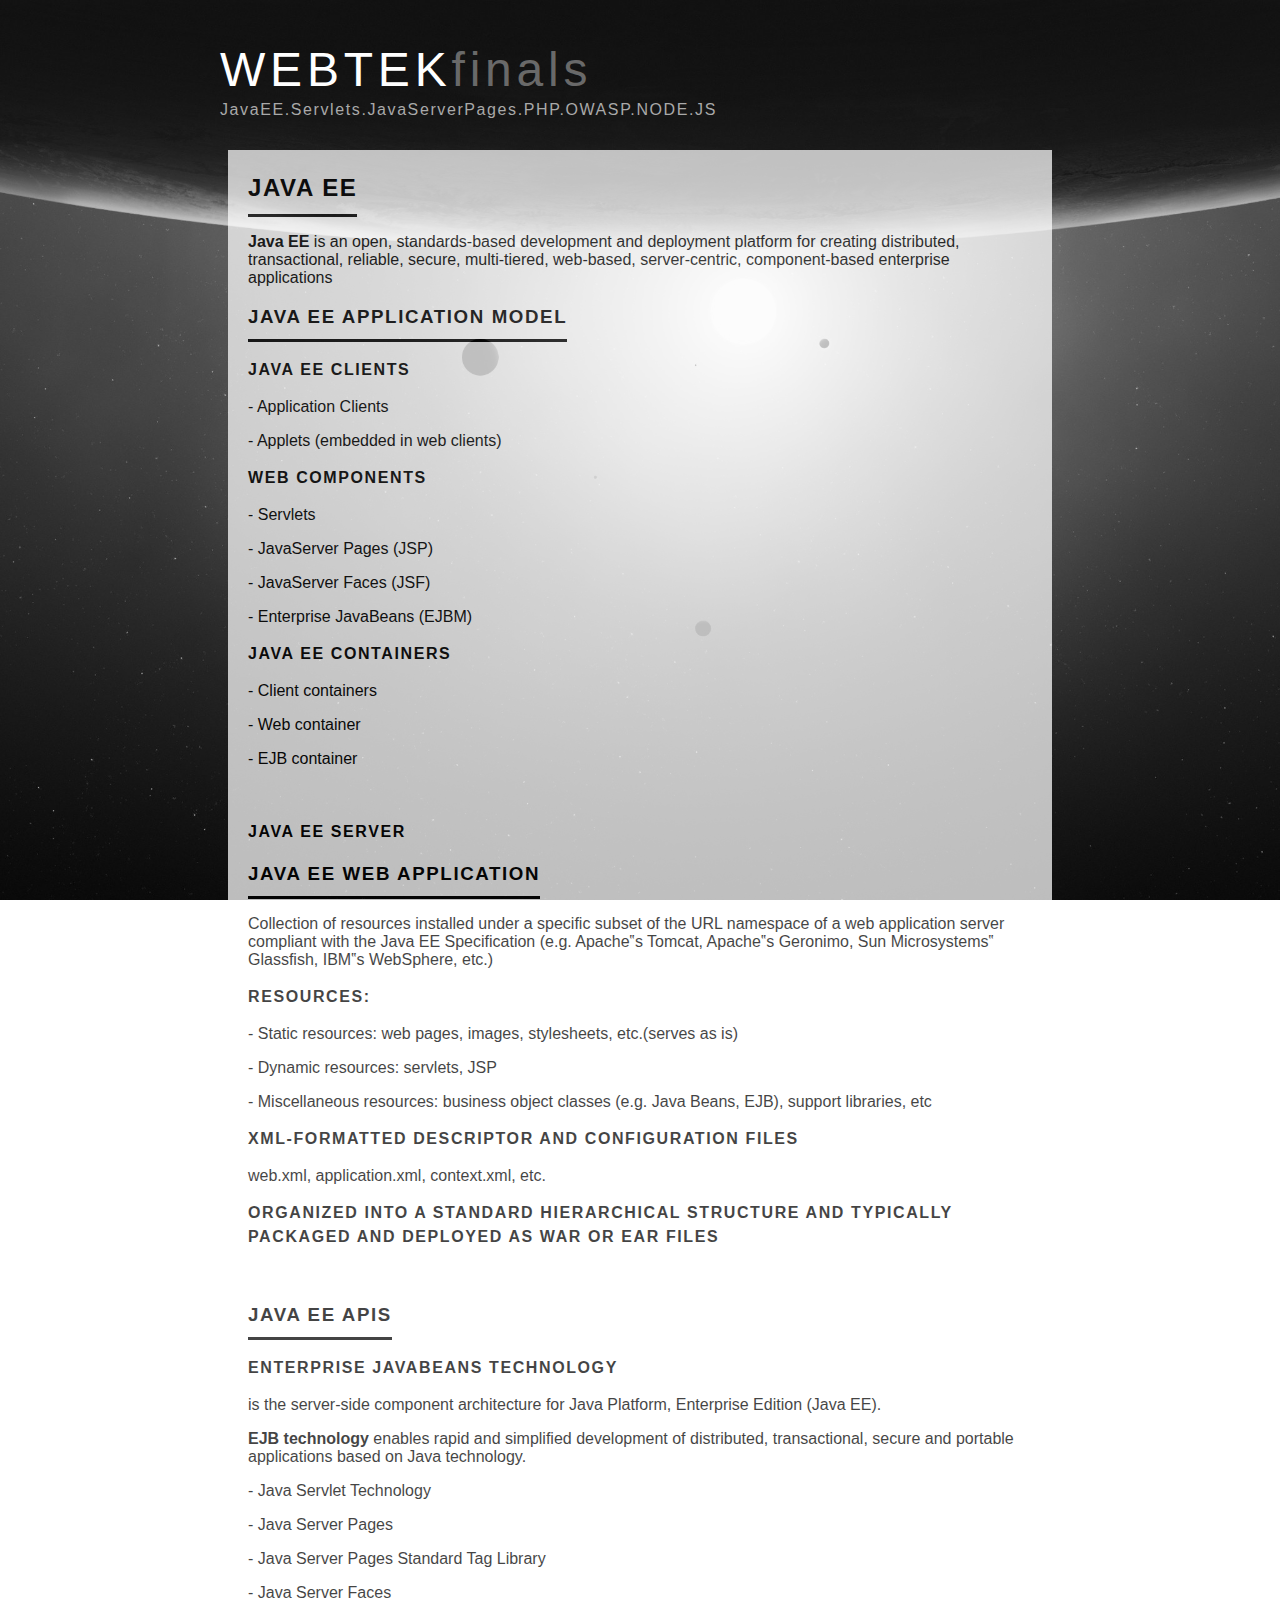
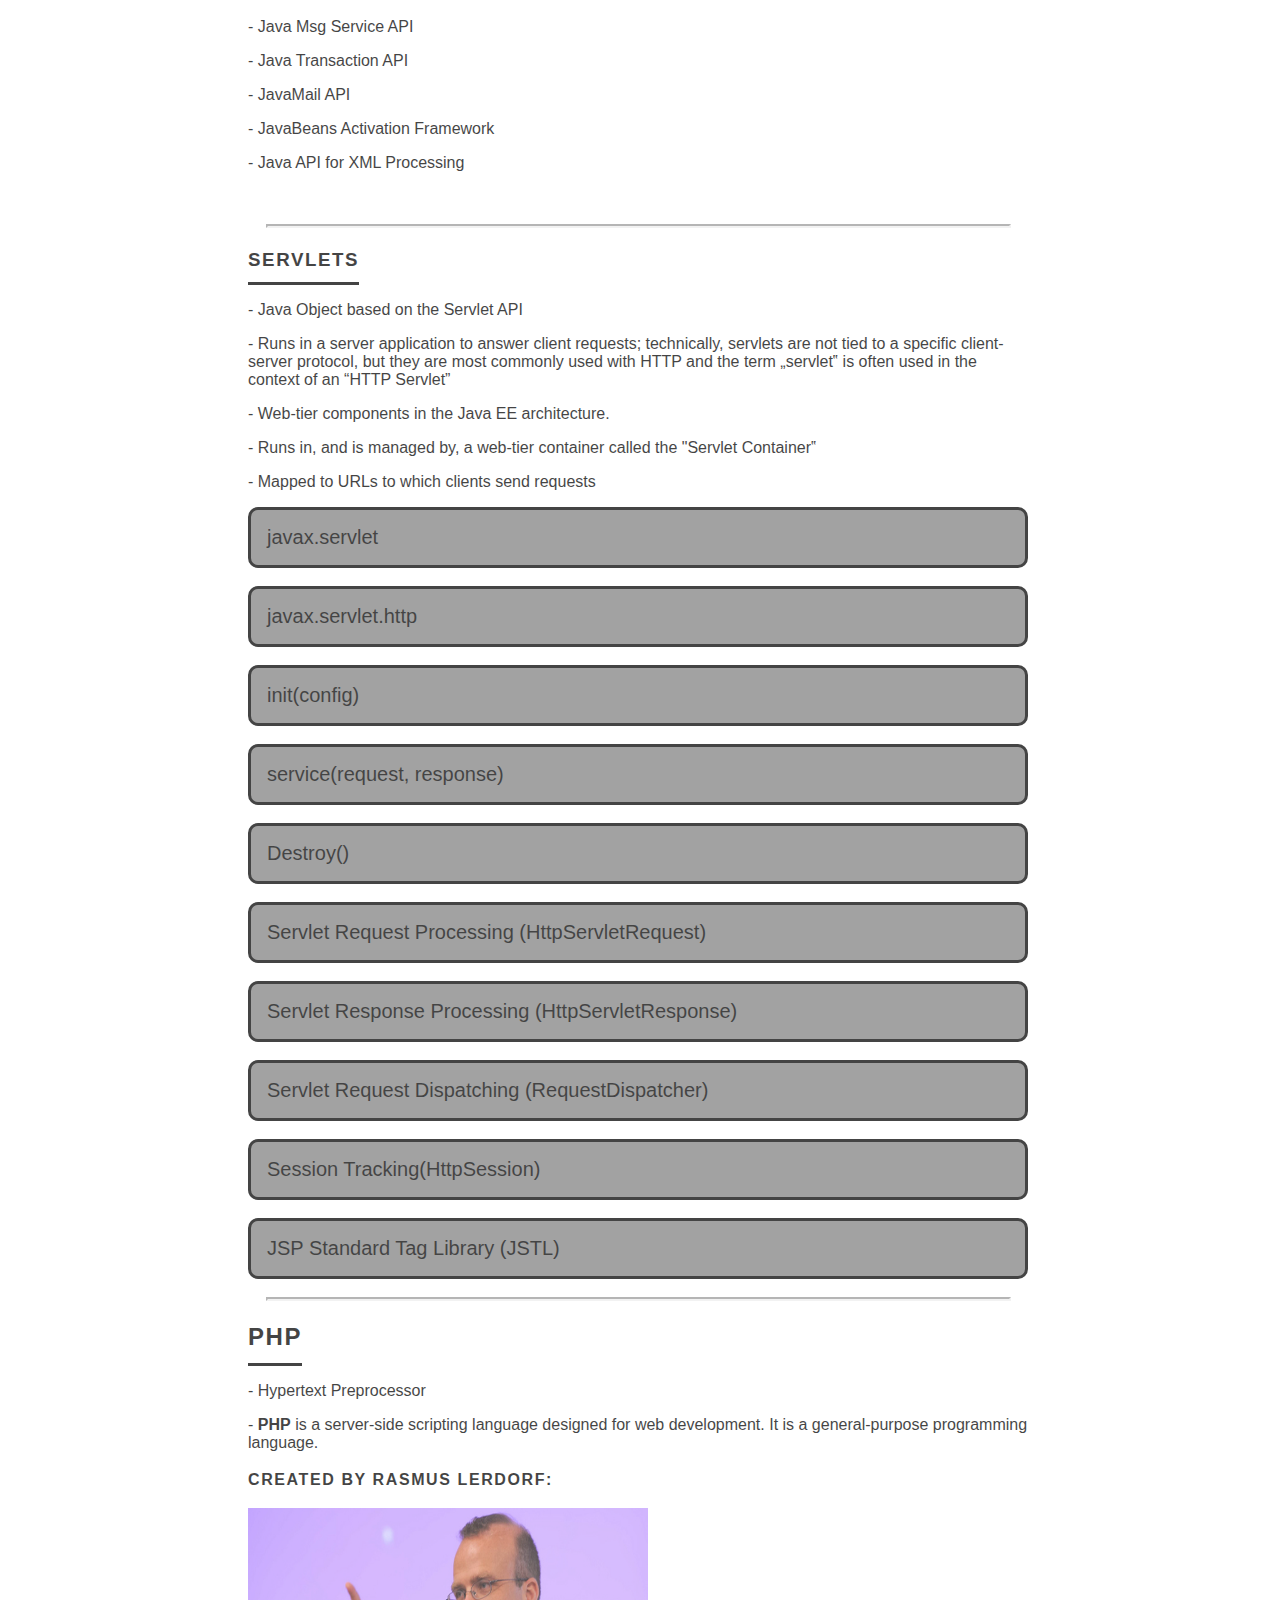
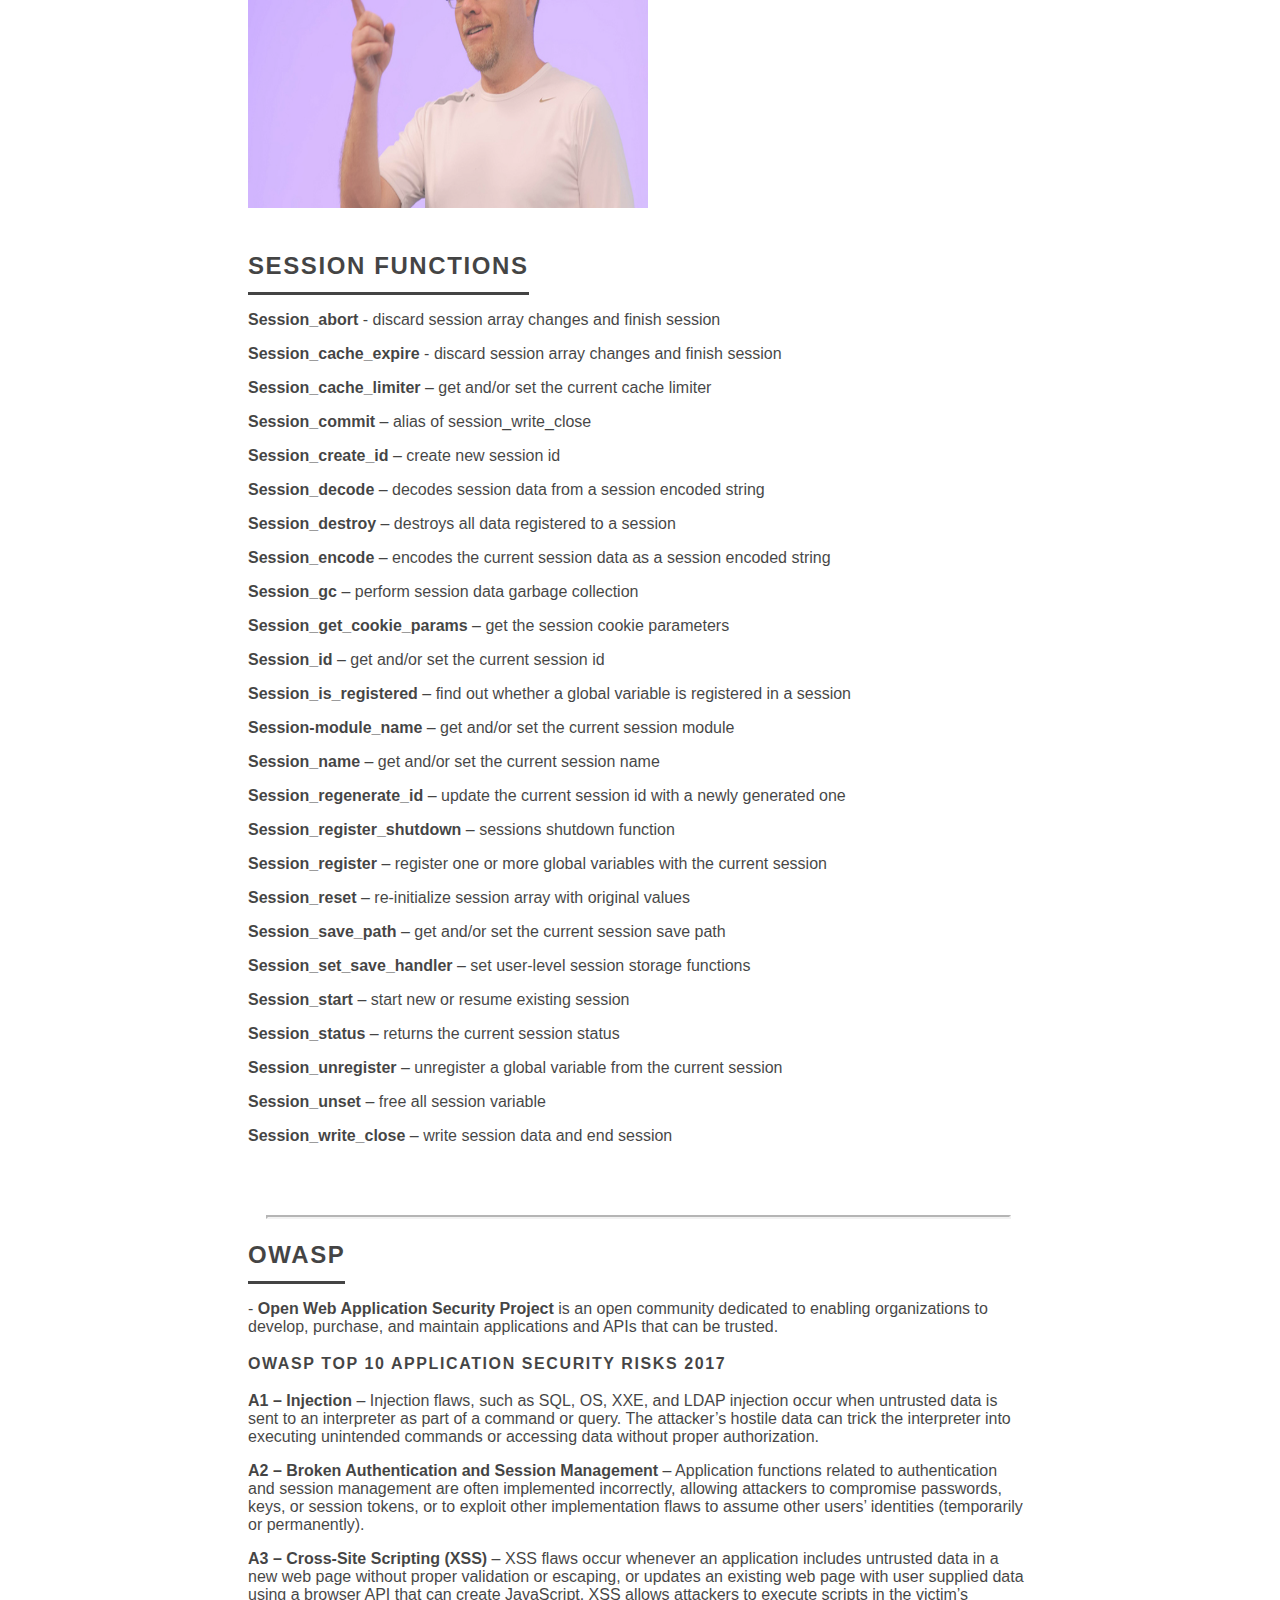
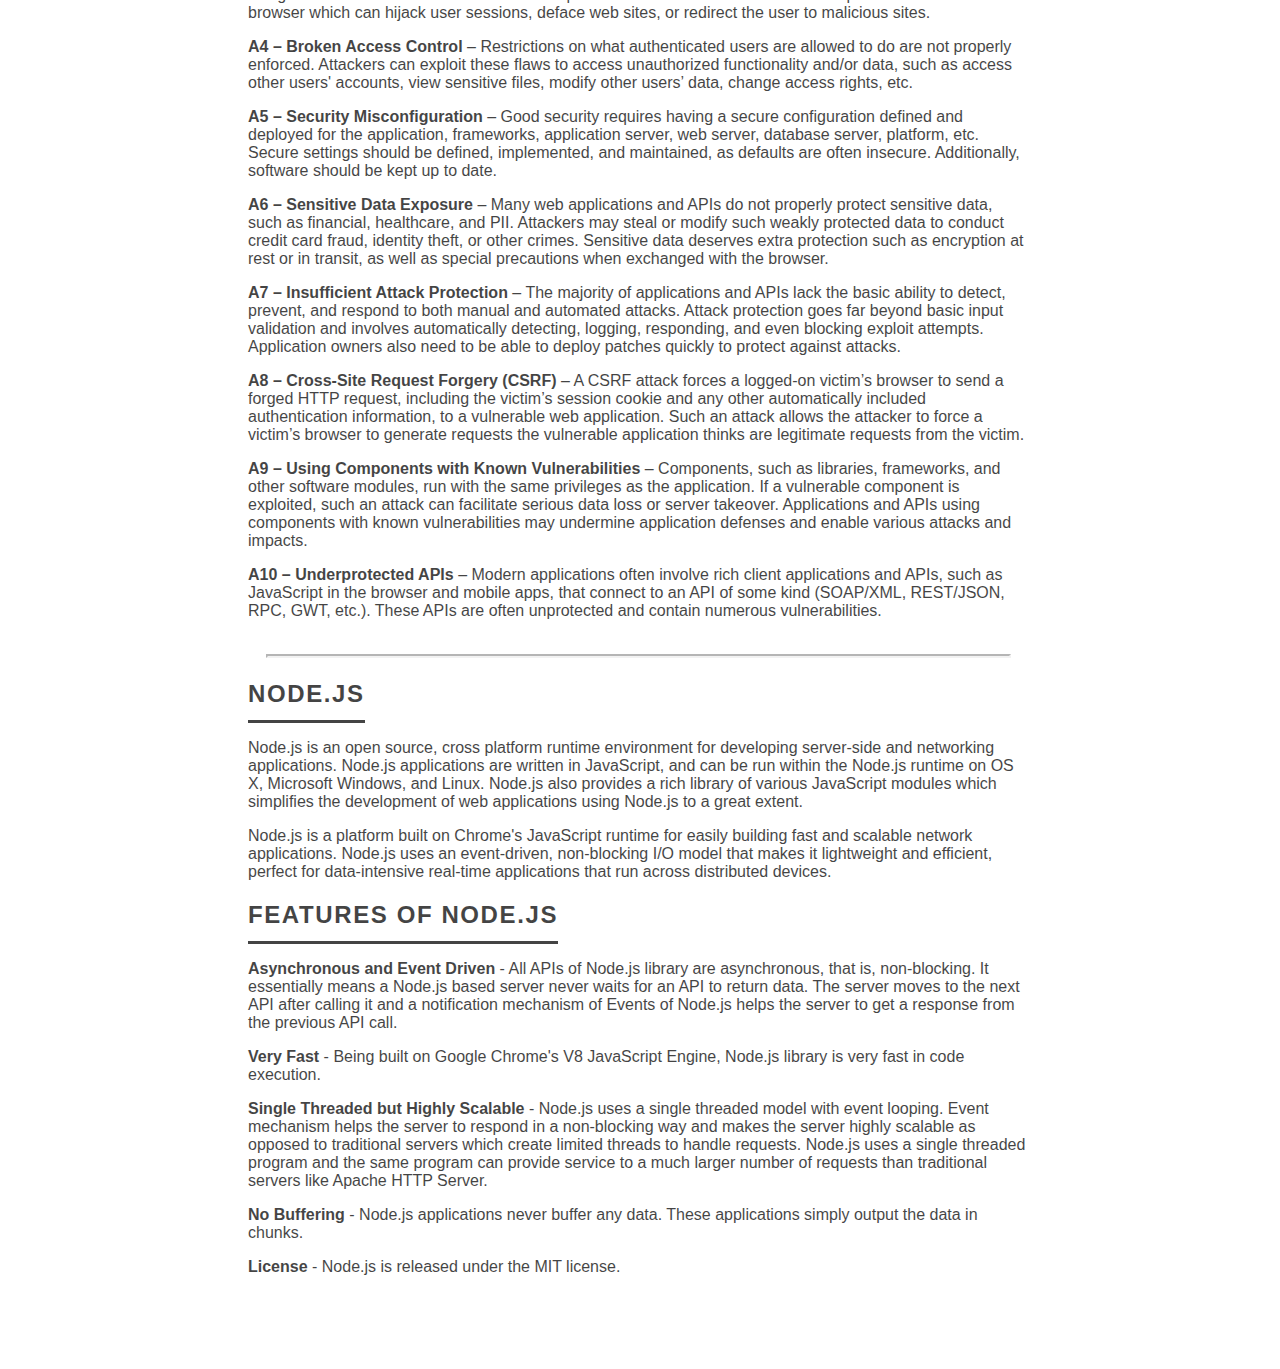
<file: WebTech Lec (Semester Long Project)/finals.html>
<!DOCTYPE HTML>
<html lang="en">
	
	<head>
		<title>WebtekFinals</title>
		<link rel="stylesheet" type="text/css" href="./assets/css/style.css" title="style" />
	</head>
	
	<body>
		<div id="main">
			<div id="header">
				<div id="logo">
					<div id="logo_text">
						<h1><a href="./index.html">WEBTEK<span class="logo_colour">finals</span></a></h1>
						<h2>JavaEE.Servlets.JavaServerPages.PHP.OWASP.NODE.JS</h2>
					</div>
				</div>
				
			</div>
			<div id="site_content">

								<h2 class="major">Java EE</h2>
								<p><b>Java  EE </b> is  an  open,  standards-based  development  and  deployment  platform  for  creating distributed,  transactional,  reliable,  secure,  multi-tiered, web-based, server-centric, component-based enterprise applications</p>
								<h3 class="major">Java EE Application Model</h3>
								<h4>Java EE Clients</h4>
								<p>- Application Clients</p>
								<p>- Applets (embedded in web clients)</p>
								<h4>Web Components</h4>
								<p>- Servlets</p>
								<p>- JavaServer Pages (JSP)</p>
								<p>- JavaServer Faces (JSF)</p>
								<p>- Enterprise JavaBeans (EJBM)</p>
								<h4>Java EE Containers</h4>
								<p>- Client containers</p>
								<p>- Web container</p>
								<p>- EJB container</p>
								<br>
								<br>
								<h4> Java EE Server </h4>
								<h3 class="major">Java EE Web Application</h3>
								<p> Collection of resources installed under a specific subset of the URL namespace of a web application server compliant with the Java EE Specification (e.g. Apache‟s Tomcat, Apache‟s Geronimo, Sun Microsystems‟ Glassfish, IBM‟s WebSphere, etc.)</p>
								<h4>Resources:</h4>
								<p>- Static resources: web pages, images, stylesheets, etc.(serves as is)</p>
								<p>- Dynamic resources: servlets, JSP</p>
								<p>- Miscellaneous resources: business object classes (e.g. Java Beans, EJB), support libraries, etc</p>
								<h4>XML-formatted descriptor and configuration files</h4>
								<p>web.xml, application.xml, context.xml, etc.</p>
								<h4>Organized into a standard hierarchical structure and typically packaged and deployed as WAR or EAR files</h4>
								<br>
								<br>
								<h3 class="major">Java EE APIs</h3>
								<h4>Enterprise JavaBeans Technology</h4>
								<p>is the server-side component architecture for Java Platform, Enterprise Edition (Java EE). </p>
								<p><b>EJB technology</b> enables rapid and simplified development of distributed, transactional, secure and portable applications based on Java technology.</p>
								<p>- Java Servlet Technology</p>
								<p>- Java Server Pages</p>
								<p>- Java Server Pages Standard Tag Library</p>
								<p>- Java Server Faces</p>
								<p>- Java Msg Service API</p>
								<p>- Java Transaction API</p>
								<p>- JavaMail API</p>
								<p>- JavaBeans Activation Framework</p>
								<p>- Java API for XML Processing</p>
                                <br>
								<br>
                
                <hr>
                <br>
                                <h3 class="major">Servlets</h3>
                                <p>- Java Object based on the Servlet API </p>
                                <p>- Runs in a server application to answer client requests; technically,  servlets are not tied to a specific client-server protocol, but they are most commonly used with HTTP and the term „servlet‟ is often used in the context of an “HTTP Servlet”</p>
                                <p>- Web-tier components in the Java EE architecture.</p>
                                <p>- Runs in, and is managed by, a web-tier container called the "Servlet Container‟</p>
                                <p>- Mapped to URLs to which clients send requests</p>
                                <div class="dropdown">
                                        <button onclick="myFunction()" class="dropbtn">javax.servlet</button>
                                        <div id="myDropdown" class="dropdown-content">
                                            <p class="list">Servlet, GenericServlet</p>
                                            <hr>
                                            <p class="list">ServletRequest, ServletResponse</p>
                                            <hr>
                                            <p class="list">RequestDispatcher</p>
                                        </div>
                                    </div>
                                <br>
					            <br>
                                <div class="dropdown">
                                        <button onclick="myFunction1()" class="dropbtn">javax.servlet.http</button>
                                        <div id="myDropdown1" class="dropdown-content">
                                            <p class="list">HttpServlet</p>
                                            <hr>
                                            <p class="list">HttpServletRequest</p>
                                            <hr>
                                            <p class="list">HttpServletResponse</p>
                                            <hr>
                                            <p class="list">HttpSession</p>
                                            <hr>
                                            <p class="list">Cookie</p>
                                        </div>
                                </div>
                		<br>
				<br>
                                <div class="dropdown">
                                        <button onclick="myFunction2()" class="dropbtn">init(config)</button>
                                        <div id="myDropdown2" class="dropdown-content">
                                            <p class="list">Invoked once on the servlet by the servlet container when the servlet is instantiated; can be used by the servlet for one-time startup initialization</p>
                                        </div>
                                </div>
                                <br>
				<br>
                                <div class="dropdown">
                                        <button onclick="myFunction3()" class="dropbtn">service(request, response)</button>
                                        <div id="myDropdown3" class="dropdown-content">
                                            <p class="list">Invoked each time the servlet is called upon to process a request (typically on a separate thread f or each call)</p>
                                            <hr>
                                            <p class="list">In  HttpServlet, the default Service implementation maps the call to a specific doXXX() method (e.g.  doGet,  doPost) which is typically overridden to affect the servlet‟s functionality</p>
                                        </div>
                                </div>
                                <br>
				<br>
                                <div class="dropdown">
                                        <button onclick="myFunction4()" class="dropbtn">Destroy() </button>
                                        <div id="myDropdown4" class="dropdown-content">
                                            <p class="list">Invoked  on  the  servlet  by  the  servlet  container  when  the  servlet  is  to  be  unloaded  (e.g.  when  the  application  is  stopped  or undeployed); can be used by the servlet for clean-up processing (e.g. resource deallocation)</p>
                                            
                                        </div>
                                </div>
                                <br>
				<br>
                                 <div class="dropdown">
                                        <button onclick="myFunction5()" class="dropbtn">Servlet Request Processing (HttpServletRequest)</button>
                                        <div id="myDropdown5" class="dropdown-content">
                                            <p class="list">Retrieving user-supplied request parameters</p>
                                            <hr>
                                            <p class="list">Retrieving request header values</p>
                                            
                                        </div>
                                </div>
                                <br>
				<br>
                                <div class="dropdown">
                                        <button onclick="myFunction7()" class="dropbtn">Servlet Response Processing (HttpServletResponse)</button>
                                        <div id="myDropdown7" class="dropdown-content">
                                            <p class="list">Setting response status code</p>
                                            <hr>
                                            <p class="list">Setting response headers</p>
                                            <hr>
                                            <p class="list">Obtaining output object for sending the response</p>
                                        
                                        </div>
                                </div>
                                <br>
				<br>
                                <div class="dropdown">
                                        <button onclick="myFunction8()" class="dropbtn">Servlet Request Dispatching (RequestDispatcher)</button>
                                        <div id="myDropdown8" class="dropdown-content">
                                            <p class="list">Obtain a RequestDispatcher to a resource (static or dynamic) from the request object</p>
                                            <hr>
                                            <p class="list">Include the dispatcher resource (or its output) in the current response; one or more resources can be included  (e.g. use for banners, footers, etc.)</p>
                                            <hr>
                                            <p class="list">Forwards  the  processing  of  the  current  request  to  the  dispatcher  resource;  the  servlet  processing  the  current  request  must  not generate a response ( e.g. use in MVC “controller” servlets) </p>
                                               
                                        
                                        </div>
                                </div>
                                <br>
					            <br>
                                <div class="dropdown">
                                        <button onclick="myFunction9()" class="dropbtn">Session Tracking(HttpSession)</button>
                                        <div id="myDropdown9" class="dropdown-content">
                                            <p class="list">Session tracking support is implemented either cookies or URL-rewriting</p>
                                            <hr>
                                            <p class="list">Obtaining session object from the current request
                                            - HttpSession session;
                                            <br>session = request.getSession(createNew);
                                            </p>
                                            <hr>
                                            <p class="list">Obtaining session information (HttpSession)
                                            - getCreationTime(),  getLastAccessedTime(),  getMaxInactiveInternal(),  getId(),  isNew(), setMaxInactiveInterval(int val)
                                            </p>
                                            <hr>
                                            <p class="list">destroying sessions
                                           - invalidate() </p>
                                            <hr>
                                            <p class="list">URL-rewriting(HttpServletResponse) </p>
                                        </div>
                                </div>
                                <br>
			        <br>
				<div class="dropdown">
                                        <button onclick="myFunction10()" class="dropbtn">JSP Standard Tag Library (JSTL)</button>
                                        <div id="myDropdown10" class="dropdown-content">
                                            <p class="list">Set of custom JSP elements that provide various programmatic functionality via markup syntax 
                                        <pre><b>Core Tag Library</b> - variable support, flow control, URL management 
                                                     </pre>
					<pre><b>SQL Tag Library </b> - Database connections, queries, updates 
                                                     </pre>
					<pre><b>Internationalization Tag Library </b> - Locate setting, message bundling, number formatting, date formatting 
                                                     </pre>
					pre><b>XML </b> - Core XML processing, flow control, transformation
                                                    
					<pre><b>JSTL Function </b> - String functions, collection lengths
                                                     </pre>									 
                                            <hr>
  
                                        </div>
                                </div>
                                <br>
				<br>
                <hr>
                <br>
								<h2 class="major">PHP</h2>
								<p> - Hypertext Preprocessor </p>
								<p> - <b>PHP</b> is a server-side scripting language designed for web development. It is a general-purpose programming language. </p>
								<h4>Created by <b>Rasmus Lerdorf</b>:</h4>
								<span class="image main"><img src="./images/finals.jpg" alt="" /></span>
								<br>
								<br>
								<br>
								<h2 class="major">SESSION FUNCTIONS</h2>
								<p><b>	Session_abort</b> - discard session array changes and finish session</p>
								<p><b>	Session_cache_expire </b> - discard session array changes and finish session</p>
								<p><b>	Session_cache_limiter</b> – get and/or set the current cache limiter</p>
								<p><b>	Session_commit</b> – alias of session_write_close</p>
								<p><b>	Session_create_id</b> – create new session id</p>
								<p><b>	Session_decode</b> – decodes session data from a session encoded string</p>
								<p><b>	Session_destroy</b> – destroys all data registered to a session</p>
								<p><b>	Session_encode</b> – encodes the current session data as a session encoded string</p>
								<p><b>	Session_gc</b> – perform session data garbage collection</p>
								<p><b>	Session_get_cookie_params</b> – get the session cookie parameters</p>
								<p><b>	Session_id</b> – get and/or set the current session id</p>
								<p><b>	Session_is_registered</b> – find out whether a global variable is registered in a session</p>
								<p><b>	Session-module_name</b> – get and/or set the current session module</p>
								<p><b>	Session_name</b> – get and/or set the current session name</p>
								<p><b>	Session_regenerate_id</b> – update the current session id with a newly generated one</p>
								<p><b>	Session_register_shutdown</b> – sessions shutdown function</p>
								<p><b>	Session_register</b> – register one or more global variables with the current session</p>
								<p><b>	Session_reset</b> – re-initialize session array with original values</p>
								<p><b>	Session_save_path</b> – get and/or set the current session save path</p>
								<p><b>	Session_set_save_handler</b> – set user-level session storage functions</p>
								<p><b>	Session_start</b> – start new or resume existing session</p>
								<p><b>	Session_status</b> – returns the current session status</p>
								<p><b>	Session_unregister</b> – unregister a global variable from the current session</p>
								<p><b>	Session_unset</b> – free all session variable</p>
								<p><b>	Session_write_close</b> – write session data and end session</p>
								<br>
								<br>
								<br>
                
                <hr>
                <br>
								<h2 class="major">OWASP</h2>
								<p> - <b>Open Web Application Security Project</b> is an open community dedicated to enabling organizations to develop, purchase, and maintain applications and APIs that can be trusted.</p>
                             					<h4>OWASP Top 10 Application Security Risks 2017</h4>
								<p><b>A1 – Injection</b> – Injection flaws, such as SQL, OS, XXE, and LDAP injection occur when untrusted data is sent to an interpreter as part of a command or query. The attacker’s hostile data can trick the interpreter into executing unintended commands or accessing data without proper authorization.</p>
                               					<p><b>A2 – Broken Authentication and Session Management</b> – Application functions related to authentication and session management are often implemented incorrectly, allowing attackers to compromise passwords, keys, or session tokens, or to exploit other implementation flaws to assume other users’ identities (temporarily or permanently). </p>
								<p><b>A3 – Cross-Site Scripting (XSS)</b> – XSS flaws occur whenever an application includes untrusted data in a new web page without proper validation or escaping, or updates an existing web page with user supplied data using a browser API that can create JavaScript. XSS allows attackers to execute scripts in the victim’s browser which can hijack user sessions, deface web sites, or redirect the user to malicious sites.</p>
								<p><b>A4 – Broken Access Control</b> – Restrictions on what authenticated users are allowed to do are not properly enforced. Attackers can exploit these flaws to access unauthorized functionality and/or data, such as access other users' accounts, view sensitive files, modify other users’ data, change access rights, etc.</p>
								<p><b>A5 – Security Misconfiguration</b> – Good security requires having a secure configuration defined and deployed for the application, frameworks, application server, web server, database server, platform, etc. Secure settings should be defined, implemented, and maintained, as defaults are often insecure. Additionally, software should be kept up to date. </p>
								<p><b>A6 – Sensitive Data Exposure</b> – Many web applications and APIs do not properly protect sensitive data, such as financial, healthcare, and PII. Attackers may steal or modify such weakly protected data to conduct credit card fraud, identity theft, or other crimes. Sensitive data deserves extra protection such as encryption at rest or in transit, as well as special precautions when exchanged with the browser.</p>
								<p><b>A7 – Insufficient Attack Protection</b> – The majority of applications and APIs lack the basic ability to detect, prevent, and respond to both manual and automated attacks. Attack protection goes far beyond basic input validation and involves automatically detecting, logging, responding, and even blocking exploit attempts. Application owners also need to be able to deploy patches quickly to protect against attacks.</p>
								<p><b>A8 – Cross-Site Request Forgery (CSRF)</b> – A CSRF attack forces a logged-on victim’s browser to send a forged HTTP request, including the victim’s session cookie and any other automatically included authentication information, to a vulnerable web application. Such an attack allows the attacker to force a victim’s browser to generate requests the vulnerable application thinks are legitimate requests from the victim.</p>
								<p><b>A9 – Using Components with Known Vulnerabilities</b> – Components, such as libraries, frameworks, and other software modules, run with the same privileges as the application. If a vulnerable component is exploited, such an attack can facilitate serious data loss or server takeover. Applications and APIs using components with known vulnerabilities may undermine application defenses and enable various attacks and impacts.</p>
								<p><b>A10 – Underprotected APIs</b> – Modern applications often involve rich client applications and APIs, such as JavaScript in the browser and mobile apps, that connect to an API of some kind (SOAP/XML, REST/JSON, RPC, GWT, etc.). These APIs are often unprotected and contain numerous vulnerabilities.</p>
                <br>               
                <hr>
                <br>
                                <h2 class="major">Node.js</h2>
                                <p>Node.js is an open source, cross platform runtime environment for developing server-side and networking applications. Node.js applications are written in JavaScript, and can be run within the Node.js runtime on OS X, Microsoft Windows, and Linux. Node.js also provides a rich library of various JavaScript modules which simplifies the development of web applications using Node.js to a great extent.</p>
                                <p>Node.js is a platform built on Chrome's JavaScript runtime for easily building fast and scalable network applications. Node.js uses an event-driven, non-blocking I/O model that makes it lightweight and efficient, perfect for data-intensive real-time applications that run across distributed devices.</p>
                                <h2 class="major">Features of Node.js</h2>
                                <p><b>Asynchronous and Event Driven</b> - All APIs of Node.js library are asynchronous, that is, non-blocking. It essentially means a Node.js based server never waits for an API to return data. The server moves to the next API after calling it and a notification mechanism of Events of Node.js helps the server to get a response from the previous API call.</p>
                                <p><b>Very Fast</b> - Being built on Google Chrome's V8 JavaScript Engine, Node.js library is very fast in code execution.</p>
                                <p><b>Single Threaded but Highly Scalable</b> - Node.js uses a single threaded model with event looping. Event mechanism helps the server to respond in a non-blocking way and makes the server highly scalable as opposed to traditional servers which create limited threads to handle requests. Node.js uses a single threaded program and the same program can provide service to a much larger number of requests than traditional servers like Apache HTTP Server.</p>
                                <p><b>No Buffering</b> - Node.js applications never buffer any data. These applications simply output the data in chunks.</p>
                                <p><b>License</b> - Node.js is released under the MIT license.</p>
                                
                                
            </div>         
            	</div>
			<footer id="footer">
				<p class="copyright">&copy; CABANTAC | CALIMLIM | MARCELO | OCAMPO | PAGADUAN</p>
			</footer>
			<script>
				/* When the user clicks on the button, 
				toggle between hiding and showing the dropdown content */
				function myFunction() {
					document.getElementById("myDropdown").classList.toggle("show");
				}
				function myFunction1() {
					document.getElementById("myDropdown1").classList.toggle("show");
				}
				function myFunction2() {
					document.getElementById("myDropdown2").classList.toggle("show");
				}
				function myFunction3() {
					document.getElementById("myDropdown3").classList.toggle("show");
				}
				function myFunction4() {
					document.getElementById("myDropdown4").classList.toggle("show");
				}
				function myFunction5() {
					document.getElementById("myDropdown5").classList.toggle("show");
				}
				function myFunction6() {
					document.getElementById("myDropdown6").classList.toggle("show");
				}
				function myFunction7() {
					document.getElementById("myDropdown7").classList.toggle("show");
				}
				function myFunction8() {
					document.getElementById("myDropdown8").classList.toggle("show");
				}
				function myFunction9() {
					document.getElementById("myDropdown9").classList.toggle("show");
				}
				function myFunction10() {
					document.getElementById("myDropdown10").classList.toggle("show");
				}
				function myFunction11() {
					document.getElementById("myDropdown11").classList.toggle("show");
				}
				function myFunction12() {
					document.getElementById("myDropdown12").classList.toggle("show");
				}
				function myFunction13() {
					document.getElementById("myDropdown13").classList.toggle("show");
				}
				// Close the dropdown if the user clicks outside of it
				window.onclick = function(event) {
					if (!event.target.matches('.dropbtn')) {
						
						var dropdowns = document.getElementsByClassName("dropdown-content");
						var i;
						for (i = 0; i < dropdowns.length; i++) {
							var openDropdown = dropdowns[i];
							if (openDropdown.classList.contains('show')) {
								openDropdown.classList.remove('show');
							}
						}
					}
				}
			</script>
		</body>
	</html>
</file>
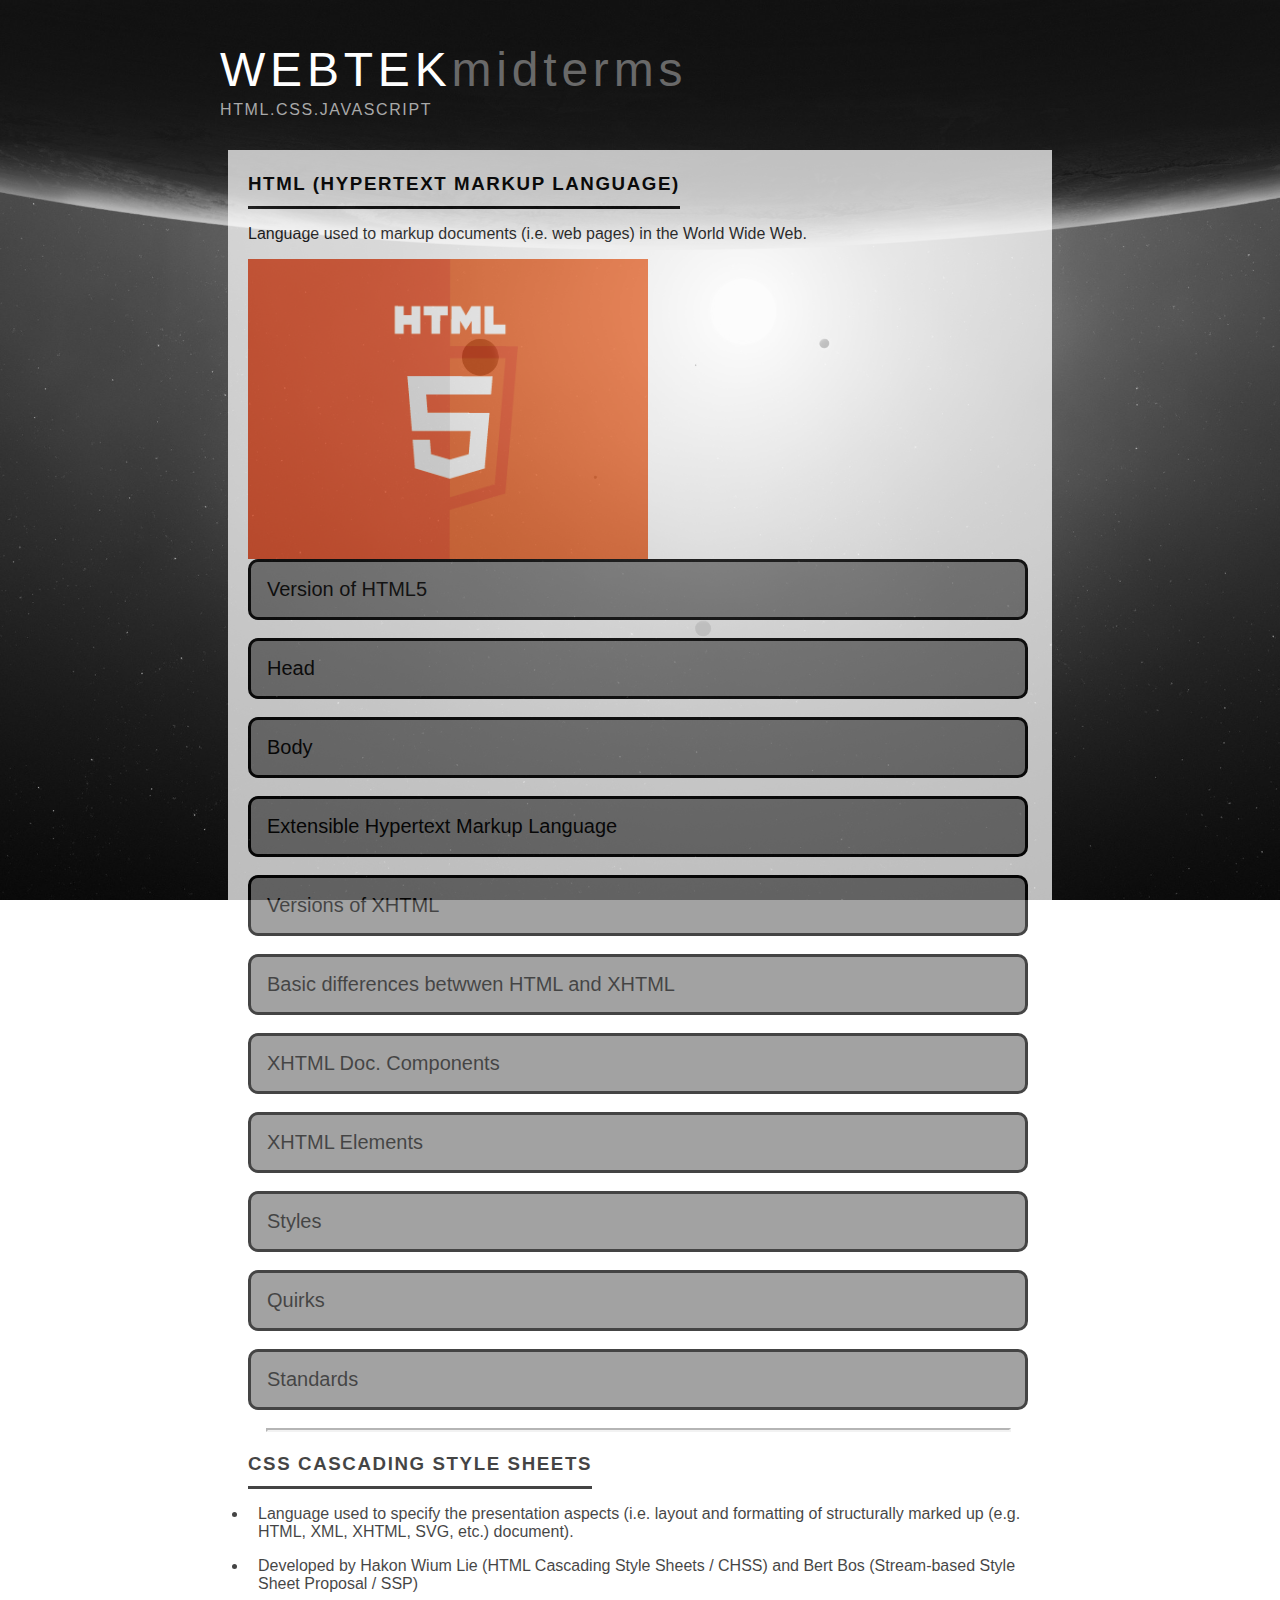
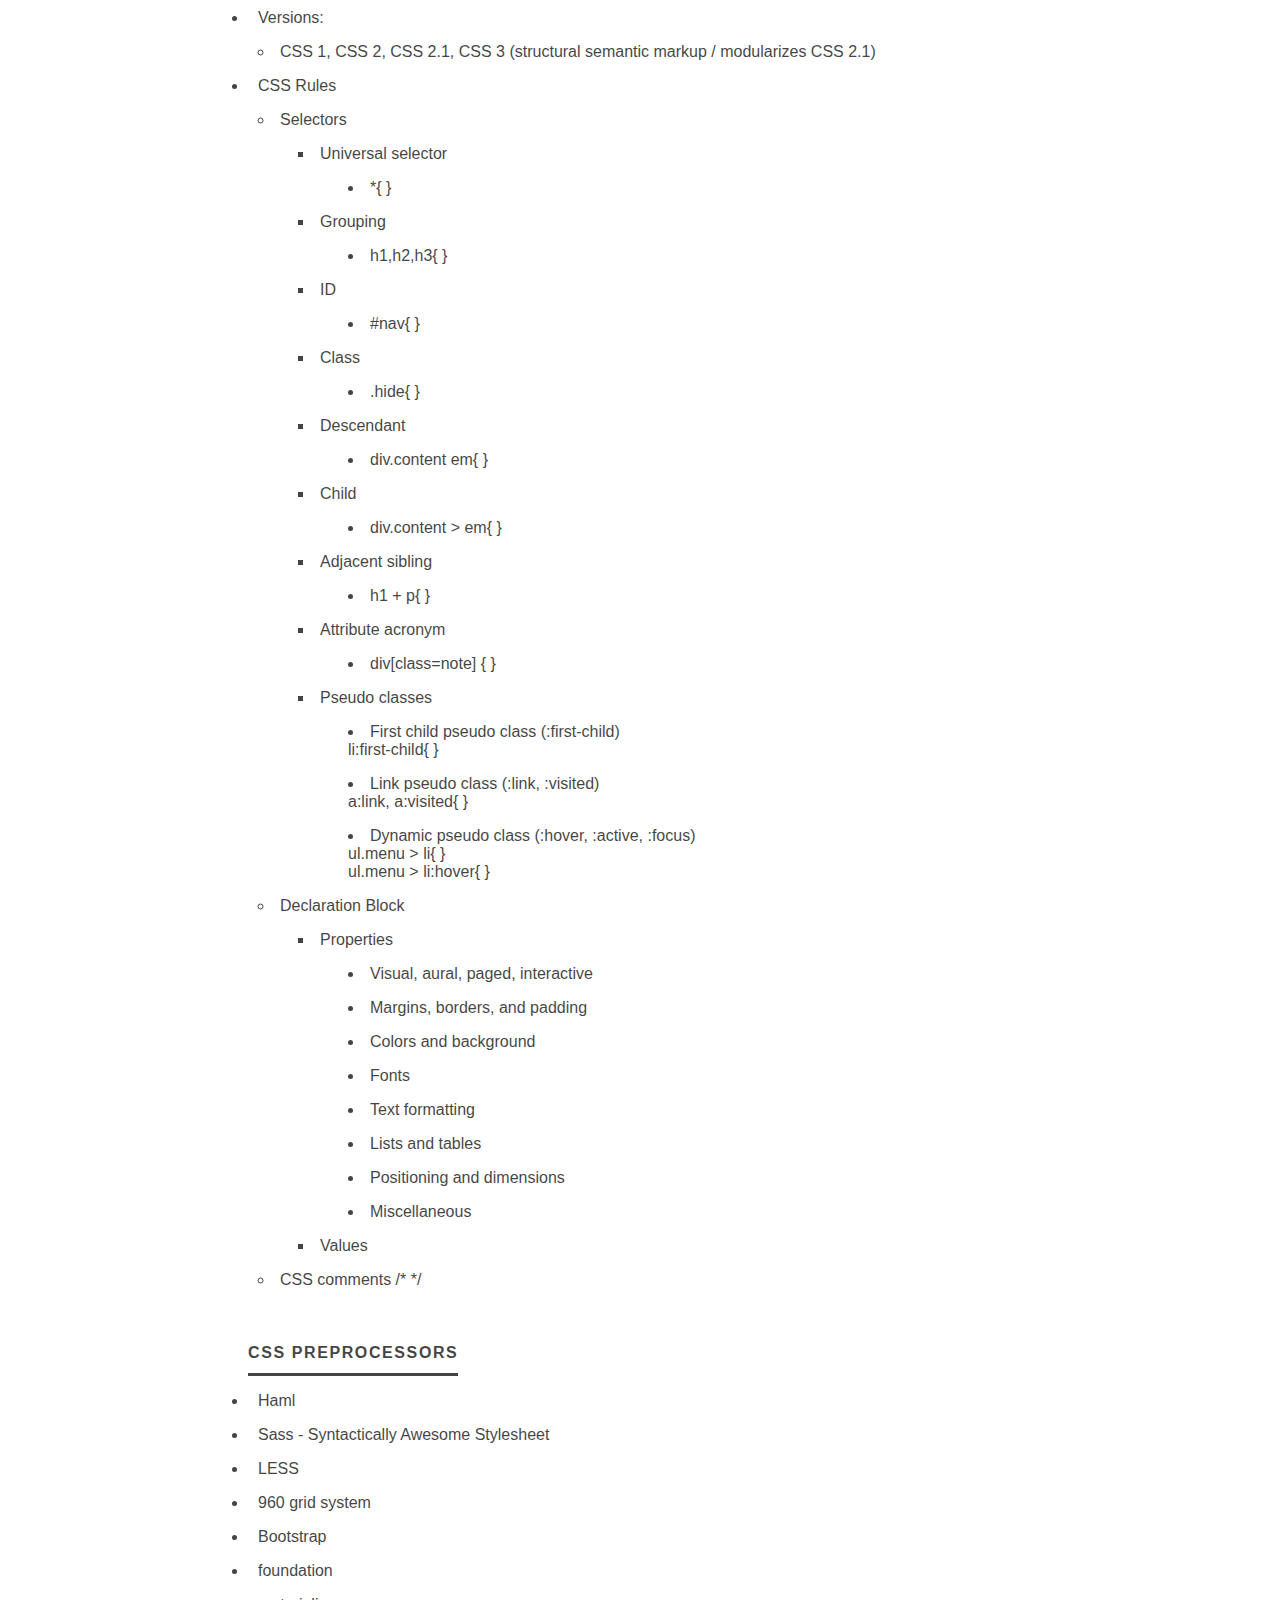
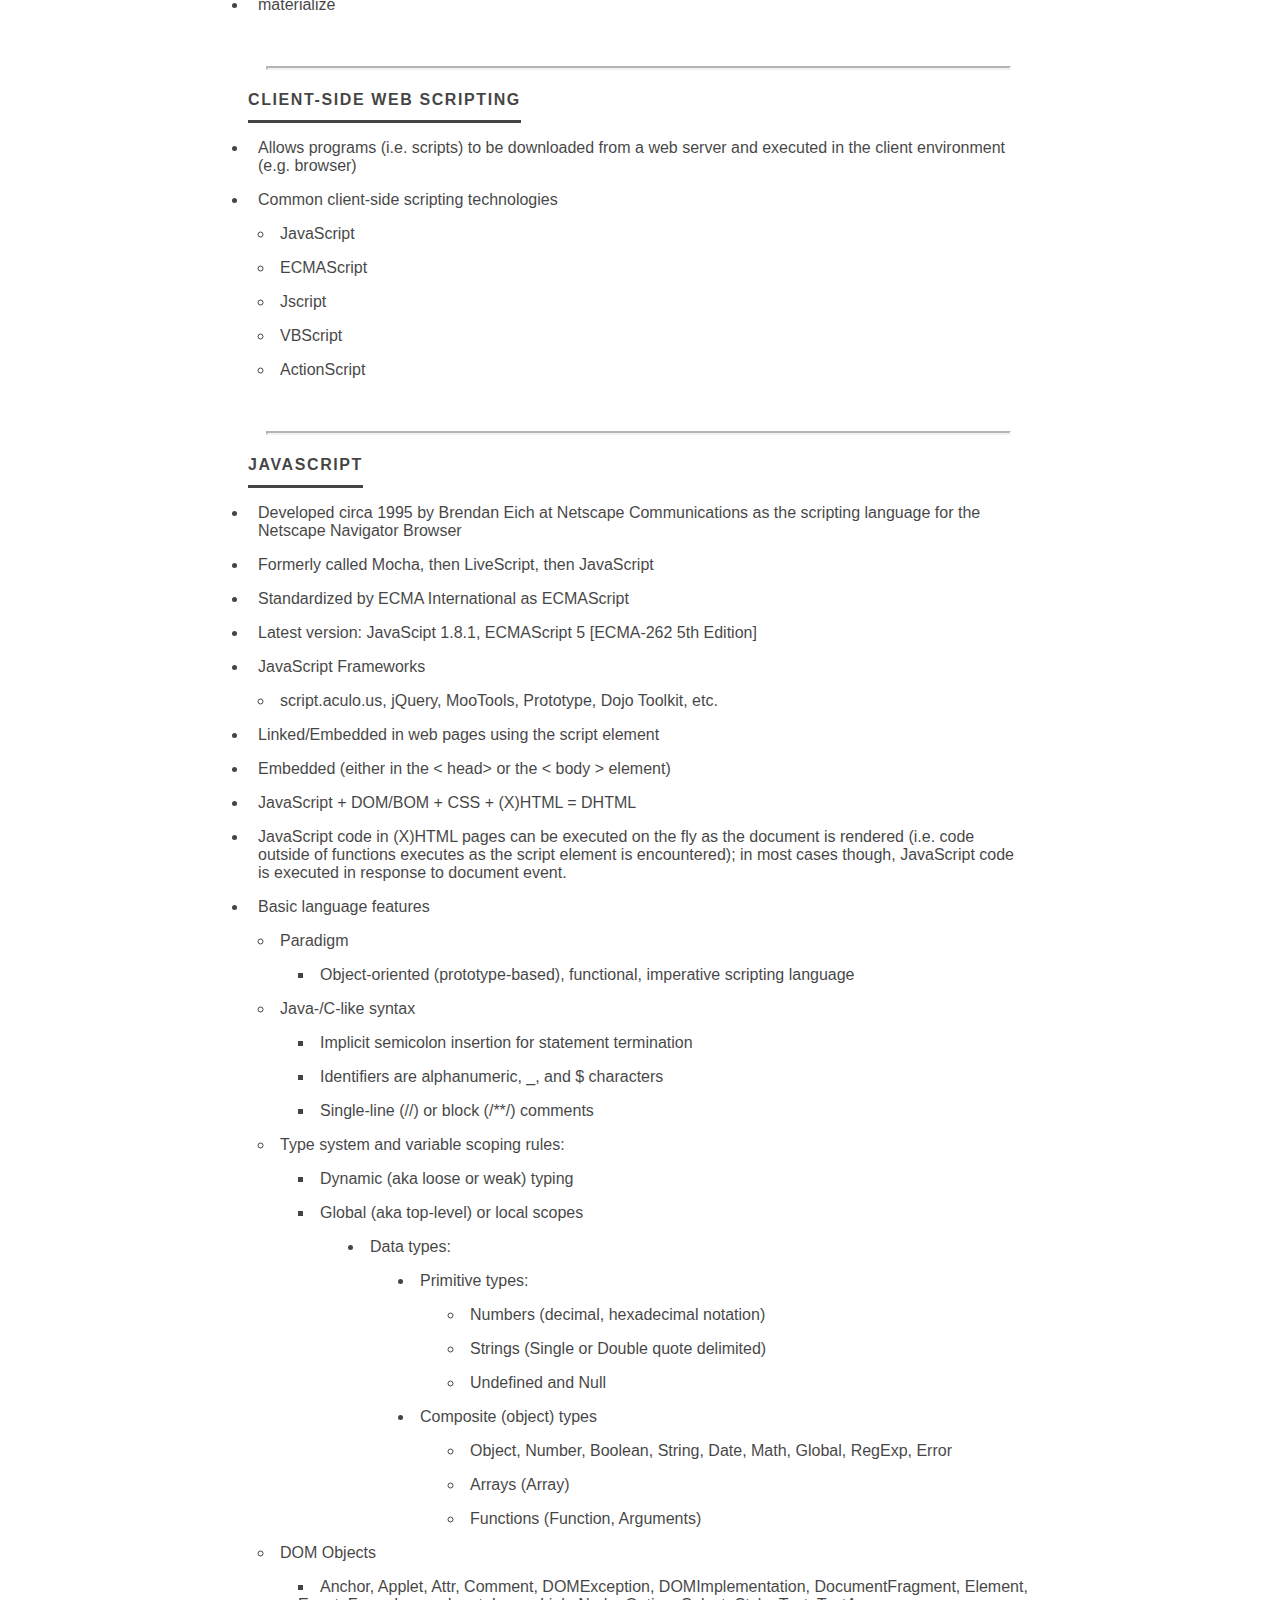
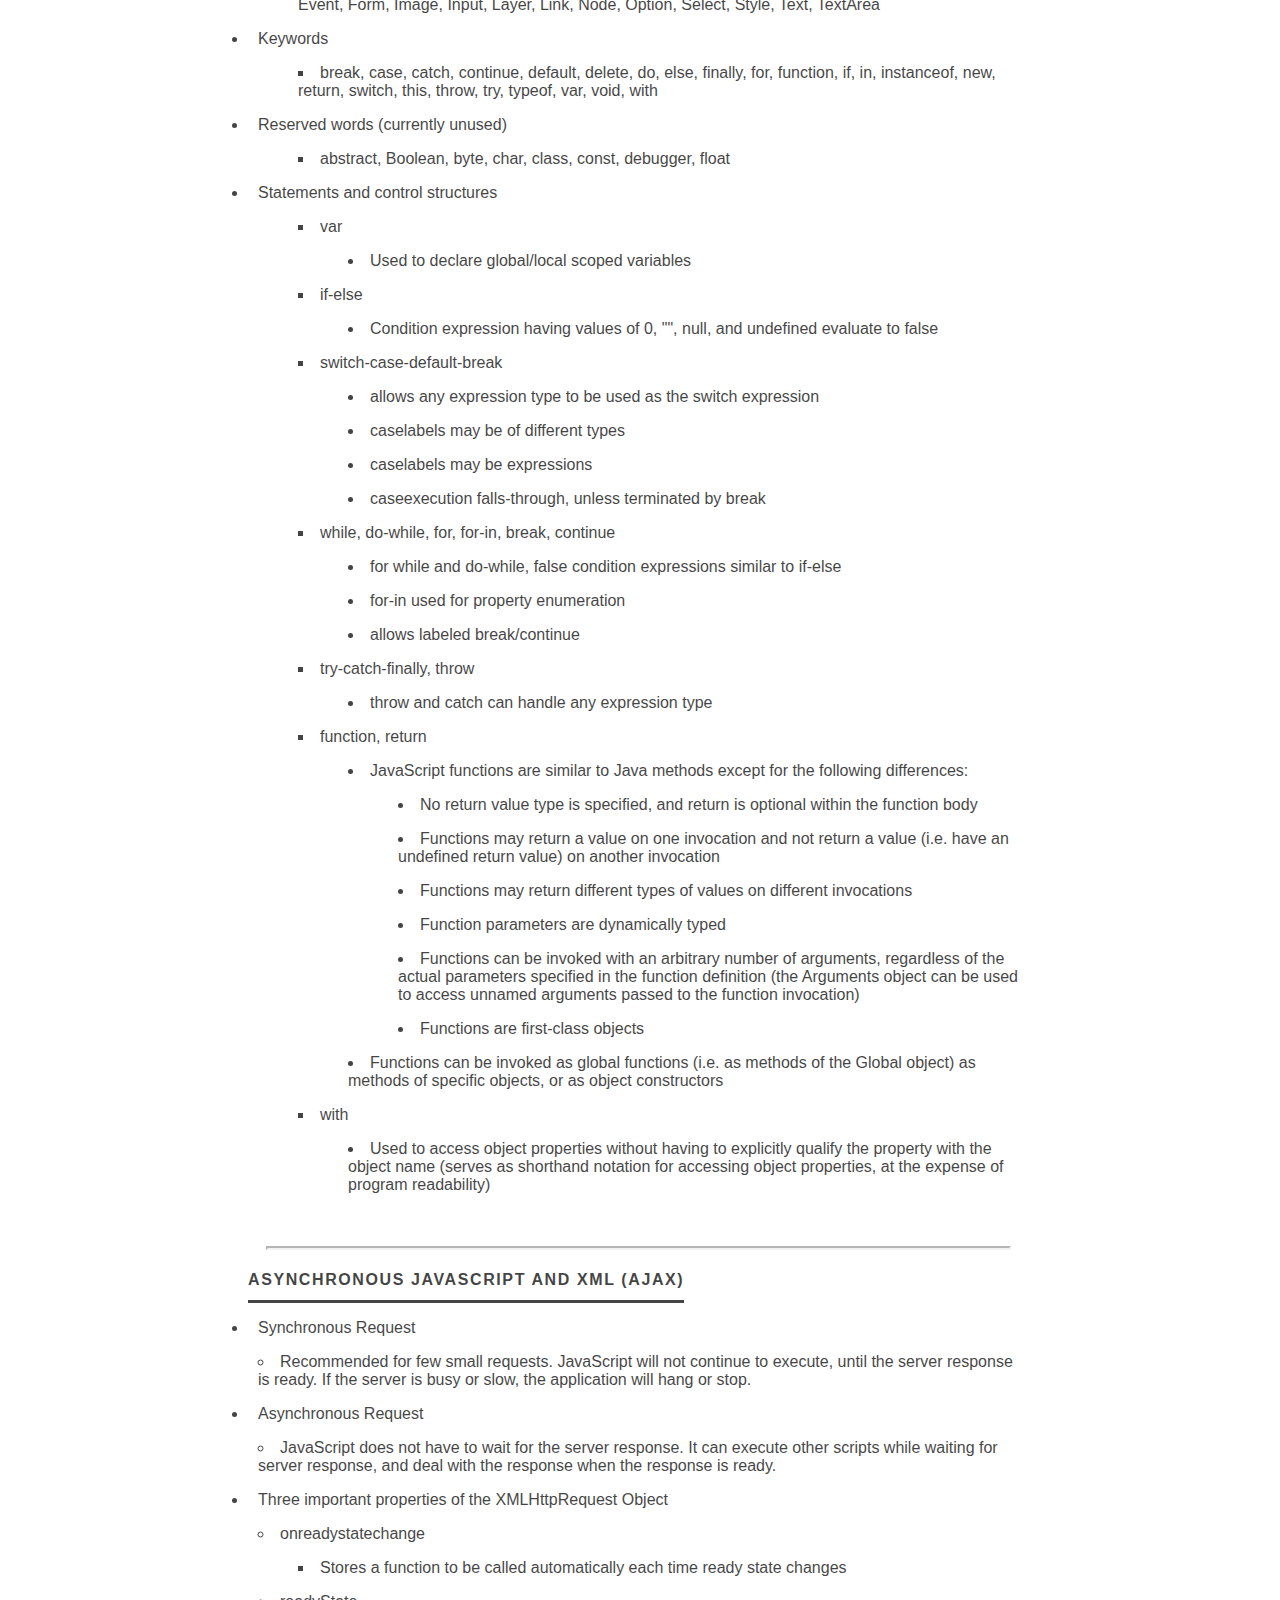
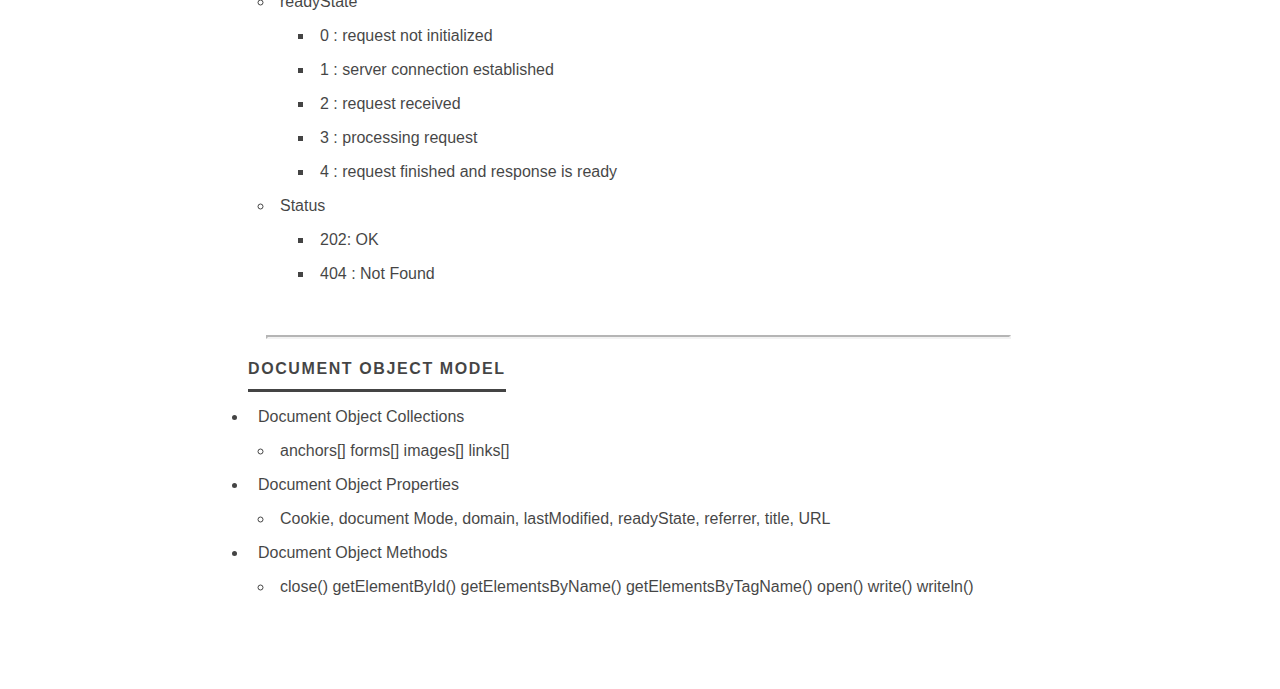
<file: WebTech Lec (Semester Long Project)/midterms.html>
<!DOCTYPE HTML>
<html lang="en">
	
	<head>
		<title>WebtekMidterms</title>
		<link rel="stylesheet" type="text/css" href="./assets/css/style.css" title="style" />
	</head>
	
	<body>
		<div id="main">
			<div id="header">
				<div id="logo">
					<div id="logo_text">
						<h1><a href="./index.html">WEBTEK<span class="logo_colour">midterms</span></a></h1>
						<h2>HTML.CSS.JAVASCRIPT</h2>
					</div>
				</div>
				
			</div>
        </div>
			<div id="site_content">
				
				<h3 class="major">HTML (Hypertext Markup Language)</h3>
				<p>Language used to markup documents (i.e. web pages) in the World Wide Web.</p>
				<span class="image main"><img src="./images/html.png" alt=""  align="Center"/></span>
				
                <div class="dropdown">
                <button onclick="myFunction1()" class="dropbtn">Version of HTML5</button>
                <div id="myDropDown1" class="dropdown-content">
				<p class="list"> HTML 2.0. | HTML 3.2 | HTML 4.0 | HTML 4.01 | HTML 5.0</p>
				</div>
                </div>
				<br>
				<br>

                <div class="dropdown">
                <button onclick="myFunction2()" class="dropbtn">Head</button>
                <div id="myDropDown2" class="dropdown-content">
				<p class="list"> title , base , link , meta , style , script </p>
                </div>
                </div>
				<br>
				<br>
                
                <div class="dropdown">
                <button onclick="myFunction3()" class="dropbtn">Body</button>
                <div id="myDropDown3" class="dropdown-content">
				<p class="list"> Grouping elements(div, span)</p>
                    <hr>
                <p class="list"> Headings(h1 - h6)</p>
                    <hr>
				<p class="list"> Paragraphs, line breaks, horizontal rules(p, br, hr) </p>
                    <hr>
				<p class="list"> Tables(table, th, tr, td, thead, tfoot, tbody, colgroup, col) </p>
                    <hr>
				<p class="list">Structured text</p>
				<ul> 
					<li> - Phrase elements (em, strong, dfn, code, samp, kbd, var, cite, abbr, acronym) </li>
					<li> - Quotations (blockquote, q)</li> 
					<li> - Subscripts and superscripts (sub, sup) </li>
					<li> - Preformatted texts (pre) </li>
				</ul>
                    <hr>
				<p class="list"> Font styles and alignments(tt, i, b, big, small, strike, s, u, font, basefont, center) </p>
                    <hr>
				<p class="list"> Document changes(ins, del)</p>
                    <hr>
				<p class="list"> Links and anchors(a) </p>
                    <hr>
				<p class="list">Objects, images, applets (object, img, param, applet)</p>
                    <hr>
				<p class="list"> Scripts(script, noscript) </p>
				    <hr>
                    <p class="list"> Miscellanous(address, bdo) </p>
				    <hr>
                    <p class="list"> Frameset(for frameset DTD) </p>
                </div>
                </div>
				<br>
				<br>
                
                <div class="dropdown">
                <button onclick="myFunction4()" class="dropbtn">Extensible Hypertext Markup Language</button>
                <div id="myDropDown4" class="dropdown-content">
				<p class="list">Reformulation of HTML in XML</p>
                </div>
                </div>
                <br>
				<br>
				
                <div class="dropdown">
                <button onclick="myFunction5()" class="dropbtn">Versions of XHTML</button>
                <div id="myDropDown5" class="dropdown-content"> 
				<p class="list">XHTML 1.0 | XHTML 1.1 | XHTML 1.2 | XHTML 2.0 | XHTML 5 (working draft)</p>
                </div>
                </div>
				<br>
				<br>
                
                <div class="dropdown">
                <button onclick="myFunction6()" class="dropbtn">Basic differences betwwen HTML and XHTML</button>
                <div id="myDropDown6" class="dropdown-content">
                    <p class="list">
                        - All elements have beginning and ending tags <br>
                        - All elements are nested properly <br>
                        - Elements and attributes nmaes are case sensitive(lowercase)<br>
                        - Attribute values are quoted<br>
                        - Attribute values cannot be minimized</p>
                </div>
                </div>
                <br>
                <br>
                
                <div class="dropdown">
                <button onclick="myFunction7()" class="dropbtn">XHTML Doc. Components</button>
                <div id="myDropDown7" class="dropdown-content">
									<h4>Document Type Declaration(DOCTYPES)</h4>
									<ul>
										<li>HTML 4.01 DOCTYPES</li>
										<li>XHTML 1.0 DOCTYPES</li>
									</ul>
									<h4>Elements</h4>
									<ul>
										<li>Tags</li>
										<li>Content(elements)</li>
										<li>Attributes</li>
								            <ul>
											<li> - id,class,title,alt,lang,intrinsic event attributes (e.g. onClick)</li>
										      </ul>
										          <li>Character Entity References</li>
										          <ul>
											         <li> - &lt; &gt; &amp; &nbsp; &shy; </li>
										</ul>
									</ul>
                </div>
                </div>
				<br>
				<br>
                
                <div class="dropdown">
                <button onclick="myFunction8()" class="dropbtn">XHTML Elements</button>
                <div id="myDropDown8" class="dropdown-content">
									<h4>Block-level and inline (a.k.a. text-level) elements</h4>
									<ul>
										<li>- Block-level elements represent "larger" documents structures and may contain inline and other block level elements</li>
										<li> - Inline elements contain only data and other inline elements</li>
									</ul>
                </div>
                </div>
                <br>
				<br>
                
                <div class="dropdown">
                <button onclick="myFunction9()" class="dropbtn">Styles</button>
                <div id="myDropDown9" class="dropdown-content">
						<h4> Author Styles</h4>		
                        <p>	- External style sheets (recommended)
									- Embedded styles
									- Inline styles</p>
                        <h4> User Style</h4>	
                    <h4> User Agent Style (example default style sheet for HTML4)</h4>	
                </div>
                </div>
									<br>
									<br>
                    
              
                <div class="dropdown">
                <button onclick="myFunction10()" class="dropbtn">Quirks</button>
                <div id="myDropDown10" class="dropdown-content">
									<p>- Older ways of rendering documents</p>
                </div>
                </div>
									<br>
									<br>
                <div class="dropdown">
                <button onclick="myFunction11()" class="dropbtn">Standards</button>
                <div id="myDropDown11" class="dropdown-content">
									<p>- Following the specification by W3C for</p>
                </div>
                </div>
									<br>
									<br>
               <hr>
                <br>
                <h3 class="major">CSS Cascading Style Sheets</h3>	
									<p class="list">Language used to specify the presentation aspects (i.e. layout and formatting of structurally marked up (e.g. HTML, XML, XHTML, SVG, etc.) document).</p>
									<p class="list">Developed by Hakon Wium Lie (HTML Cascading Style Sheets / CHSS) and Bert Bos (Stream-based Style Sheet Proposal / SSP)</p>
									<p class="list">Versions:
										<p class="list1">CSS 1, CSS 2, CSS 2.1, CSS 3 (structural semantic markup / modularizes CSS 2.1)</p>
									</p>
									<p class="list">CSS Rules
										<p class="list1">Selectors
											<p class="list2">Universal selector
												<p class="list3">*{ }
</p>
												<p class="list2">Grouping
													<p class="list3">h1,h2,h3{ }</p>
												<p class="list2">ID
													<p class="list3">#nav{ }</p>
												<p class="list2">Class
													<p class="list3">.hide{ }</p>
												<p class="list2">Descendant
													<p class="list3">div.content em{ }</p>
												<p class="list2">Child
													<p class="list3">div.content > em{ }</p>
												<p class="list2">Adjacent sibling
													<p class="list3">h1 + p{ }</p>
												<p class="list2">Attribute acronym
													<p class="list3">div[class=note] { }</p>
												<p class="list2">Pseudo classes
													<p class="list3">First child pseudo class (:first-child)<br>li:first-child{ }
</p>
													<p class="list3">Link pseudo class (:link, :visited)<br>a:link, a:visited{ }
</p>
													<p class="list3">Dynamic pseudo class (:hover, :active, :focus)<br>ul.menu > li{ }<br>ul.menu > li:hover{ }
</p>
											</p>
										</p>
										<p class="list1">Declaration Block
											<p class="list2">Properties
												<p class="list3">Visual, aural, paged, interactive</p>
												<p class="list3">Margins, borders, and padding</p>
												<p class="list3">Colors and background</p>
												<p class="list3">Fonts</p>
												<p class="list3">Text formatting</p>
												<p class="list3">Lists and tables</p>
												<p class="list3">Positioning and dimensions</p>
												<p class="list3">Miscellaneous</p>
											</p>
										</p>
										<p class="list2">Values
										
										
									</p>
								</p>
								<p class="list1">CSS comments    /*  */</p>
                                <br>
								<br>
                                <h4 class="major">CSS Preprocessors </h4>
								<p class="list"> Haml </p>
								<p class="list"> Sass - Syntactically Awesome Stylesheet</p>
								<p class="list"> LESS </p>
								<p class="list"> 960 grid system </p>
								<p class="list"> Bootstrap </p>
								<p class="list"> foundation </p>
								<p class="list"> materialize </p>
                                <br>
                                <br>

<hr>
<br>
                                <h4 class="major">Client-side web scripting </h4>
                                <p class="list">Allows programs (i.e. scripts) to be downloaded from a web server and executed in the client environment (e.g. browser)</p>
                                <p class="list"> Common client-side scripting technologies </p>
								<p class="list1">JavaScript</p>
								<p class="list1">ECMAScript</p>
								<p class="list1">Jscript</p>
								<p class="list1">VBScript</p>
								<p class="list1">ActionScript</p>
                                
								<br>
                                <br>

<hr>
<br>
                                <h4 class="major">Javascript </h4> 
								<p class="list"> Developed circa 1995 by Brendan Eich  at Netscape Communications as the scripting language for the Netscape Navigator Browser</p>
								<p class="list"> Formerly called Mocha, then LiveScript, then JavaScript </p>
								<p class="list"> Standardized by ECMA International as ECMAScript </p>
								<p class="list">Latest version: JavaScipt 1.8.1, ECMAScript 5 [ECMA-262 5th Edition]</p>
								<p class="list">JavaScript Frameworks</p>
								<p class="list1">script.aculo.us, jQuery, MooTools, Prototype, Dojo Toolkit, etc.</p>
								<p class="list">Linked/Embedded in web pages using the script element </p>
								<!--code for linked/embedded-->
								<p class="list">Embedded (either in the < head> or the < body > element) </p>
									<!--code for embedded-->
									<p class="list">JavaScript + DOM/BOM + CSS + (X)HTML = DHTML </p>    
                                    <p class="list"> JavaScript code in (X)HTML pages can be executed on the fly as the document is rendered (i.e. code outside of functions executes as the script element is encountered); in most cases though, JavaScript code is executed in response to document event. </p> 
                                    <p class="list"> 	Basic language features</p>
									<p class="list1">Paradigm</p>
									<p class="list2">Object-oriented (prototype-based), functional, imperative scripting language</p>
									<p class="list1">Java-/C-like syntax </p>
									<p class="list2">Implicit semicolon insertion for statement termination</p>
									<p class="list2">Identifiers are alphanumeric, _, and $ characters</p>
									<p class="list2">Single-line (//) or block (/**/) comments</p>
									<p class="list1">Type system and variable scoping rules:</p>        
									<p class="list2">Dynamic (aka loose or weak) typing</p>
									<p class="list2">Global (aka top-level) or local scopes</p>
									<p class="list3">Data types:</p>
									<p class="list4">Primitive types:</p>    
									<p class="list5">Numbers (decimal, hexadecimal notation)</p>
									<p class="list5">Strings (Single or Double quote delimited) </p>
									<p class="list5">Undefined and Null</p>
									<p class="list4">Composite (object) types</p>    
									<p class="list5">Object, Number, Boolean, String, Date, Math, Global, RegExp, Error</p>
									<p class="list5">Arrays (Array)</p>
									<p class="list5">Functions (Function, Arguments)</p>
									<p class="list1">DOM Objects</p>
									<p class="list2">Anchor, Applet, Attr, Comment, DOMException, DOMImplementation, DocumentFragment, Element, Event, Form, Image, Input, Layer, Link, Node, Option, Select, Style, Text, TextArea</p>
									<p class="list">Keywords</p>
									<p class="list2">break, case, catch, continue, default, delete, do, else, finally, for, function, if, in, instanceof, new, return, switch, this, throw, try, typeof, var, void, with</p>
									<p class="list">Reserved words (currently unused)</p>
									<p class="list2">abstract, Boolean, byte, char, class, const, debugger, float</p>
									<p class="list">Statements and control structures</p>
									<p class="list2">var</p>
									<p class="list3">Used to declare global/local scoped variables</p>
									<p class="list2">if-else</p>
									<p class="list3">Condition expression having values of 0, "", null, and undefined evaluate to false</p>
									<p class="list2">switch-case-default-break</p>
									<p class="list3">allows any expression type to be used as the switch expression</p>
									<p class="list3">caselabels may be of different types</p>
									<p class="list3">caselabels may be expressions</p>
									<p class="list3">caseexecution falls-through, unless terminated by break</p>
									<p class="list2">while, do-while, for, for-in, break, continue</p>
									<p class="list3">for while and do-while, false condition expressions similar to if-else</p>
									<p class="list3">for-in used for property enumeration</p>
									<p class="list3">allows labeled break/continue</p>
									<p class="list2">try-catch-finally, throw</p>
									<p class="list3">throw and catch can handle any expression type</p>
									<p class="list2">function, return</p>
									<p class="list3">JavaScript functions are similar to Java methods except for the following differences: </p>
									<p class="list4">No return value type is specified, and return is optional within the function body</p>
									<p class="list4">Functions may return a value on one invocation and not return a value (i.e. have an undefined  return value) on another invocation</p>
									<p class="list4">Functions may return different types of values on different invocations</p>
									<p class="list4">Function parameters are dynamically typed</p>
									<p class="list4">Functions can be invoked with an arbitrary number of arguments, regardless of the actual parameters specified in the function definition (the Arguments object can be used to access unnamed arguments passed to the function invocation)</p>
									<p class="list4">Functions are first-class objects</p>
									<p class="list3">Functions can be invoked as global functions (i.e. as methods of the Global object) as methods of specific objects, or as object constructors</p>
									<p class="list2">with</p>
									<p class="list3">Used to access object properties without having to explicitly qualify the property with the object name (serves as shorthand notation for accessing object properties, at the expense of program readability)</p>
									
									<br>
									<br>
                                    
                                    <hr>
<br>
									<h4 class="major">Asynchronous JavaScript and XML (AJAX) </h4> 
									
									<p class="list">Synchronous Request</p>
									<p class="list1">Recommended for few small requests. JavaScript will not continue to execute, until the server response is ready. If the server is busy or slow, the application will hang or stop.</p>
									
									<p class="list">Asynchronous Request</p>
									<p class="list1">JavaScript does not have to wait for the server response. It can execute other scripts while waiting for server response, and deal with the response when the response is ready.</p>
									
									<p class="list">Three important properties of the  XMLHttpRequest Object</p>
									<p class="list1">onreadystatechange</p>
									<p class="list2">Stores a function to be called automatically each time ready state changes </p>
									
									<p class="list1">readyState</p>
									<p class="list2">0 : request not initialized</p>
									<p class="list2">1 : server connection established</p>
									<p class="list2">2 : request received</p>
									<p class="list2">3 : processing request</p>
									<p class="list2">4 : request finished and response is ready</p>
									
									<p class="list1">Status</p>
									<p class="list2">202: OK</p>
									<p class="list2">404 : Not Found</p>
									
									<br>
									<br>
                                    <hr>
<br>
									<h4 class="major">Document Object Model</h4>  
									<p class="list">Document Object Collections</p>
									<p class="list1">anchors[]             forms[]             images[]             links[]</p>
									
									<p class="list">Document Object Properties</p>
									<p class="list1">Cookie, document Mode, domain, lastModified, readyState, referrer, title, URL</p>
									<p class="list">Document Object Methods</p>
									<p class="list1">close()          getElementById()          getElementsByName()          getElementsByTagName()          open()          write()          writeln()</p>
                
                
									
									<footer id="footer">
										<p class="copyright">&copy; CABANTAC | CALIMLIM | MARCELO | OCAMPO | PAGADUAN</p>
									</footer>
                                    <script>
                                    /* When the user clicks on the button, 
                                    toggle between hiding and showing the dropdown content */
                                        function myFunction() {
                                    document.getElementById("myDropDown").classList.toggle("show");
                                    }
                                    function myFunction1() {
                                    document.getElementById("myDropDown1").classList.toggle("show");
                                    }
                                    function myFunction2() {
                                    document.getElementById("myDropDown2").classList.toggle("show");
                                    }
                                    function myFunction3() {
                                    document.getElementById("myDropDown3").classList.toggle("show");
                                    }
                                    function myFunction4() {
                                    document.getElementById("myDropDown4").classList.toggle("show");
                                    }
                                    function myFunction5() {
                                    document.getElementById("myDropDown5").classList.toggle("show");
                                    }
                                    function myFunction6() {
                                    document.getElementById("myDropDown6").classList.toggle("show");
                                    }
                                    function myFunction7() {
                                    document.getElementById("myDropDown7").classList.toggle("show");
                                    }
                                    function myFunction8() {
                                    document.getElementById("myDropDown8").classList.toggle("show");
                                    }
                                    function myFunction9() {
                                    document.getElementById("myDropDown9").classList.toggle("show");
                                    }
                                    function myFunction10() {
                                    document.getElementById("myDropDown10").classList.toggle("show");
                                    }
                                    function myFunction11() {
                                    document.getElementById("myDropDown11").classList.toggle("show");
                                    }
                              
                                    // Close the dropdown if the user clicks outside of it
                                    window.onclick = function(event) {
                                    if (!event.target.matches('.dropbtn')) {

                                    var dropdowns = document.getElementsByClassName("dropdown-content");
                                    var i;
                                    for (i = 0; i < dropdowns.length; i++) {
                                    var openDropdown = dropdowns[i];
                                    if (openDropdown.classList.contains('show')) {
                                    openDropdown.classList.remove('show');
                                                }
                                            }
                                        }
                                    }
                                    </script>
								</body>
								</html>
</file>
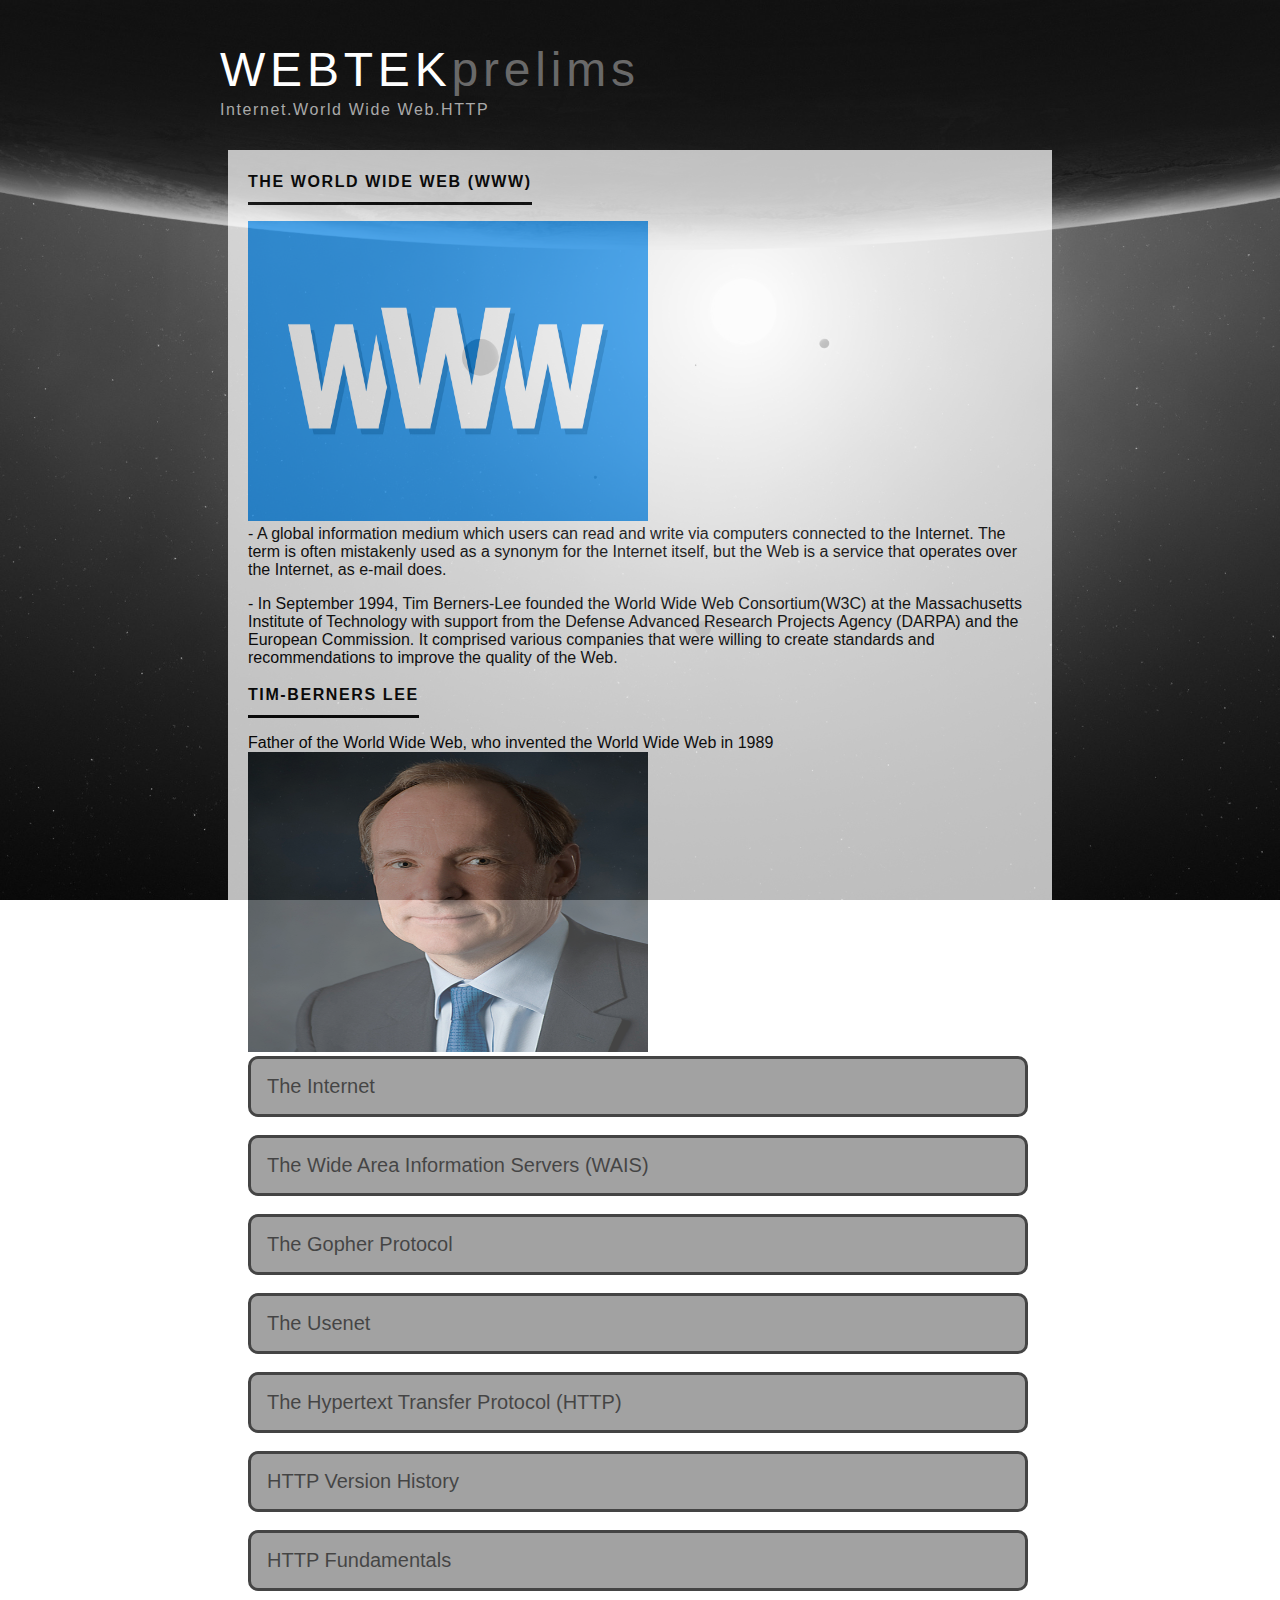
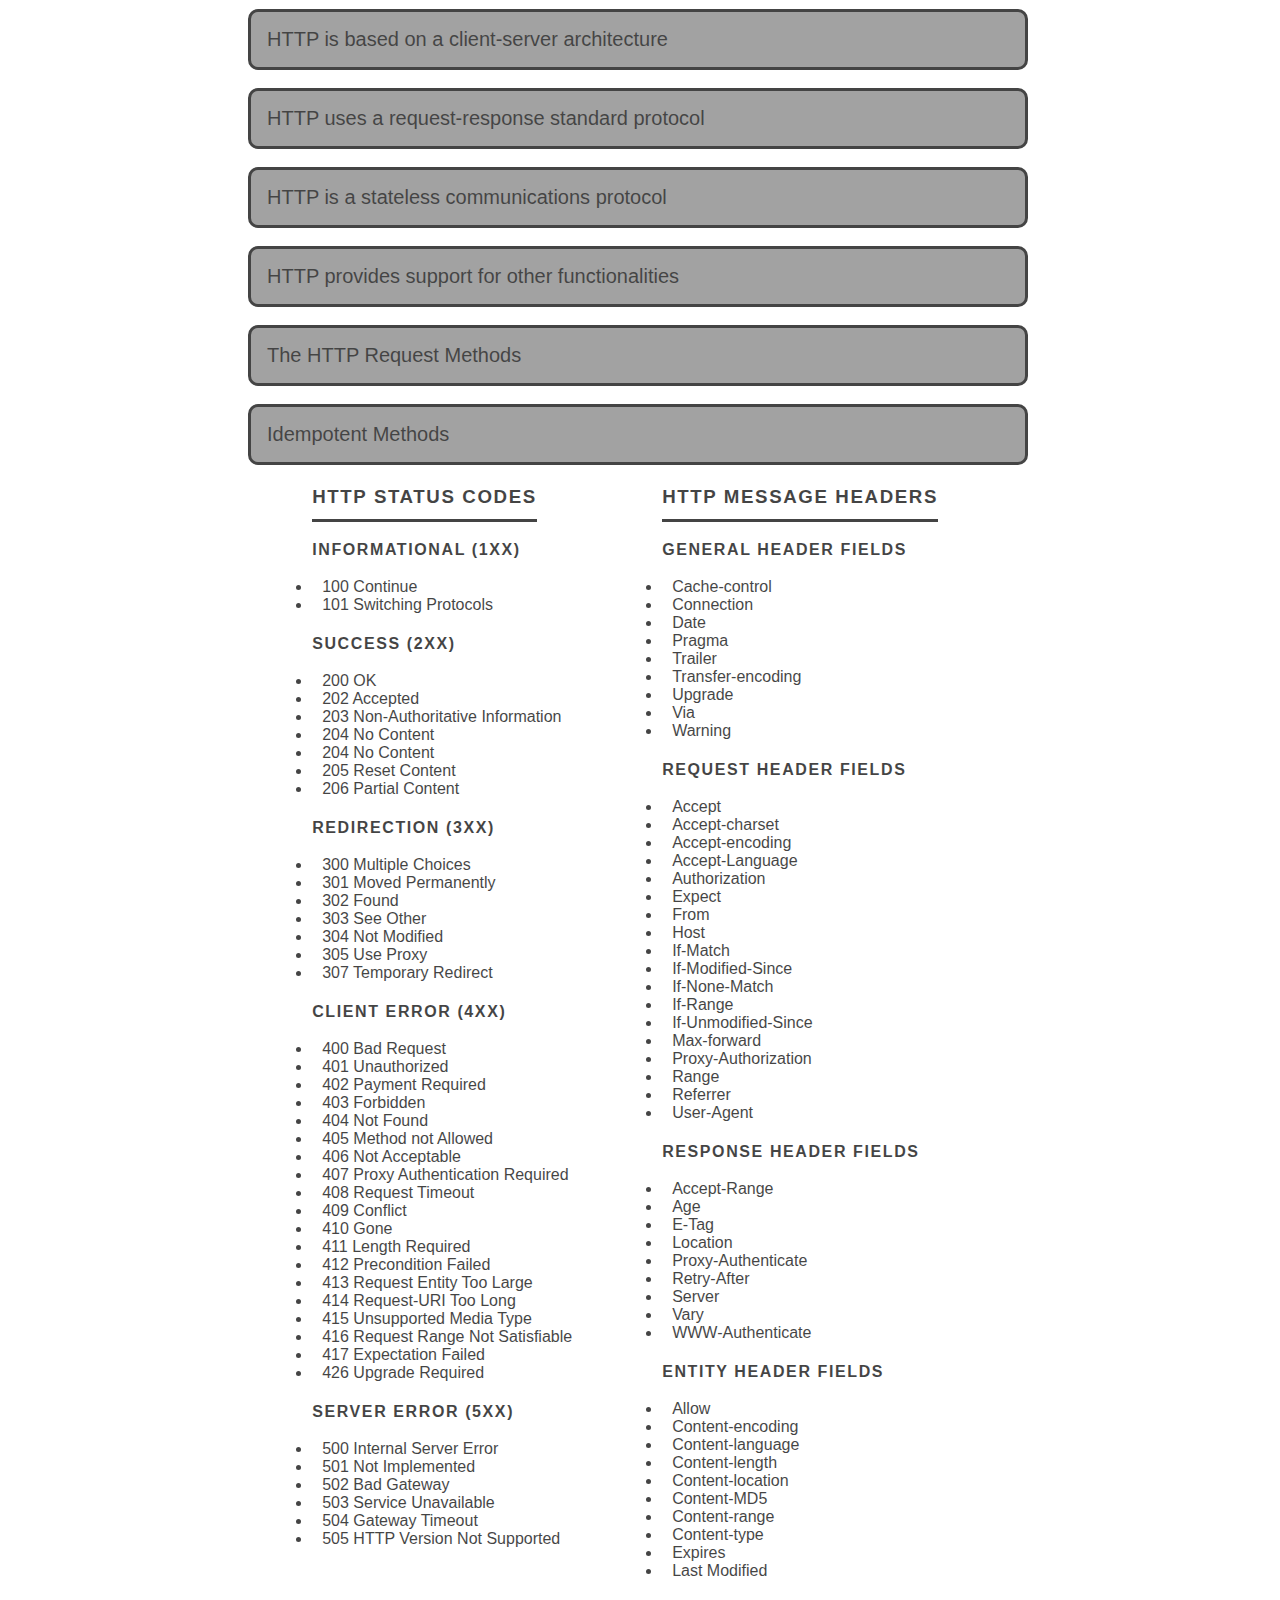
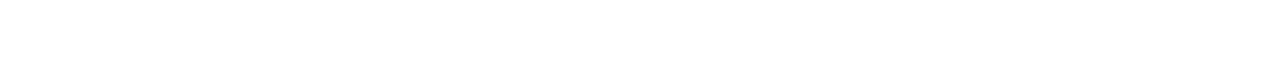
<file: WebTech Lec (Semester Long Project)/prelims.html>
<!DOCTYPE HTML>
<html lang="en">
	
	<head>
		<title>WebtekPrelims</title>
		<link rel="stylesheet" type="text/css" href="./assets/css/style.css" title="style" />
	</head>
	
	<body>
		<div id="main">
			<div id="header">
				<div id="logo">
					<div id="logo_text">
						<h1><a href="./index.html">WEBTEK<span class="logo_colour">prelims</span></a></h1>
						<h2>Internet.World Wide Web.HTTP</h2>
					</div>
				</div>
				
			</div>
			<div id="site_content">
				
				
				<h4 class="major">The World Wide Web (WWW)</h4>
				<span class="image main"><img src="./images/pic01.jpg" alt="" class="img1"></span>
				<p>- A global information medium which users can read and write via computers connected to the Internet. The term is often mistakenly used as a synonym for the Internet itself, but the Web is a service that operates over the Internet, as e-mail does.</p>
				
				<p>- In September 1994, Tim Berners-Lee founded the World Wide Web Consortium(W3C) at the Massachusetts Institute of Technology with support from the Defense Advanced Research Projects Agency (DARPA) and the European Commission. It comprised various companies that were willing to create standards and recommendations to improve the quality of the Web.
					
					<h4 class="major">Tim-Berners Lee</h4>
					<blockquote> Father of the World Wide Web, who invented the World Wide Web in 1989 </blockquote>
					<span class="image main"><img src="./images/tbl.jpg" alt="" /></span>
					<div class="dropdown">
					<button onclick="myFunction9()" class="dropbtn">The Internet</button>
					<div id="myDropdown9" class="dropdown-content">
						<p>
						- A global information system of interconnected computer networks that is logically linked together by a globally unique address space based on the Internet Protocol (IP) or its subsequent extensions. It is able to support communications using the Transmission Control Protocol/Internet Protocol (TCP/IP) suite or its subsequent extensions, and other IP-compatible protocols and provides, uses or makes accessible, either publicly or privately, high level services layered on the communications and related infrastructure described herein.</p>
						<hr>
						<p>
						- The Internet is a network of networks that consists of millions of private, public, academic, business and government networks, of local to scope, that are linked by a broadway of electronic, wireless and optical networking technoogies.</p>
					</div>
				</div>
				<br>
				<br>
					<div class="dropdown">
						<button onclick="myFunction10()" class="dropbtn">The Wide Area Information Servers (WAIS)</button>
						<div id="myDropdown10" class="dropdown-content">
							<p>- WAIS is an Internet system in which specialized subject databases are created at multiple server locations, kept track of by a directory of servers at one location, and made accessible for searching by users with WAIS client programs.</p>
						</div>
					</div>
					<br>
					<br>
					<div class="dropdown">
						<button onclick="myFunction11()" class="dropbtn">The Gopher Protocol</button>
						<div id="myDropdown11" class="dropdown-content">
							<p>- Gopher protocol is a TCP/IP application layer protocol designed for distributing, searching, and retrieving documents over the Internet. </p>
						</div>
					</div>
					<br>
					<br>
					<div class="dropdown">
						<button onclick="myFunction12()" class="dropbtn">The Usenet</button>
						<div id="myDropdown12" class="dropdown-content">
							<p> - It is a worldwide distributed discussion system available on computers.</p>
						</div>
					</div>
					<br>
					<br>   
					<div class="dropdown">
						<button onclick="myFunction()" class="dropbtn">The Hypertext Transfer Protocol (HTTP)</button>
						<div id="myDropdown" class="dropdown-content">
							<p class="list"> - HTTP is an application layer used primarily to retrieve hypertext (on hypermedia) documents and resources on the World Wide Web. </p>
							<hr>
							<p class="list"> - Application layer used primarily to retrieve hypertext (on hypermedia) documents and resources on the World Wide Web. </p>			
							<hr>
							<p class="list"> - Invented by Tim Berners-Lee</p>
							<hr>
							<p class="list"> - Jointly developed by the W3C and Internet Engineering Task Force (IETF)</p>
						</div>
					</div>
					<br>
					<br>
					<div class="dropdown">
						<button onclick="myFunction1()" class="dropbtn">HTTP Version History</button>
						<div id="myDropdown1" class="dropdown-content">
							<p class="list"> -HTTP 0.9 (1991) </p>
							<hr>
							<p class="list"> -HTTP 1.0 (RFC 1945, May 1996) </p>
							<hr>
							<p class="list"> -HTTP 1.1 (RFC 2068, Jan 1997) </p>
							<hr>
							<p class="list"> -HTTP 2 (RFC 7540, May 2015) </p>
						</div>
					</div>
					<br>
					<br>
					<div class="dropdown">
						<button onclick="myFunction2()" class="dropbtn">HTTP Fundamentals</button>
						<div id="myDropdown2" class="dropdown-content">
							<p class="list">-  HTTP runs on top of TCP/IP, using TCP port 80 by default, on TCP port 443 for HTTPS (HTTP over Secure Socket Layer(SSL)/Transport Layer Security(TLS)).</p>
							<hr>
							<p class="list">-  HTTP resources are identified using URIs (specifically, HTTP URLs)</p>
								<hr>
								<p class="list"> - Scheme (http: or https:) </p>
								<hr>
								<p class="list"> - (optional) authentication information </p>
								<hr>
								<p class="list"> - Host and (optional) port number </p>
								<hr>
								<p class="list"> - Path (resolved to the document root on the server) to the resource</p> 
								<hr>
								<p class="list"> - (optional) scheme-specific parameters </p>
								<hr>
								<p class="list"> - (optional) URL-encoded query </p>
								<hr>
								<p class="list"> - (optional) bookmark (or fragment identifier) </p>
							
						</div>
					</div>
					<br>
					<br>
					<div class="dropdown">
						<button onclick="myFunction3()" class="dropbtn">HTTP is based on a client-server architecture</button>
						<div id="myDropdown3" class="dropdown-content">
							<p class="list">- Clients a.k.a. user agents (any application accessing HTTP): Web Browser, Web Crawler, Spiders, others </p>
							<hr>
							<p class="list">- Servers : origin, proxy, gateways, tunnels </p>
						</div>
					</div>
					<br>
					<br>
					<div class="dropdown">
						<button onclick="myFunction4()" class="dropbtn">HTTP uses a request-response standard protocol</button>
						<div id="myDropdown4" class="dropdown-content">
							
							<p class="list"> - Client sends an HTTP request message. </p>
							<hr>
							<p class="list"> -  Server processes the request and replies with an HTTP response message. </p>
						</div>
					</div>
					<br>
					<br>
					<div class="dropdown">
						<button onclick="myFunction5()" class="dropbtn">HTTP is a stateless communications protocol</button>
						<div id="myDropdown5" class="dropdown-content">
							<p class="list"> - Servers do not keep information about the client in-between request. </p>
						</div>
					</div>
					<br>
					<br>
					<div class="dropdown">
						<button onclick="myFunction6()" class="dropbtn">HTTP provides support for other functionalities</button>
						<div id="myDropdown6" class="dropdown-content">
							<p class="list"> -  Cache Control </p>
							<hr>
							<p class="list"> - Content Media Type MIME (Multipurpose Internet Mail Extension) </p>
							<hr>
							<p class="list"> - Language and character set specification </p>
							<hr>
							<p class="list"> - Content or Transfer Coding </p>
							<hr>
							<p class="list"> - Content Negotiation </p>
							<hr>
							<p class="list"> - Client Server Protocol Negotiation </p>
							<hr>
							<p class="list"> - Persistent Connections </p>
							<hr>
							<p class="list"> - Request Pipelining </p>
							<hr>
							<p class="list"> - Authentication or Authorization </p>
						</div>
					</div>
					<br>
					<br>
					<div class="dropdown">
						<button onclick="myFunction7()" class="dropbtn">The HTTP Request Methods</button>
						<div id="myDropdown7" class="dropdown-content">
							<h4>GET</h4>
							<p class="list"> - Most commonly used HTTP method </p>
							<p class="list"> - Used to request from the server the retrieval of the source identified by the request URI; the retrieved resource is returned in the message body as an entity. </p>
							<p class="list"> - Can be combined with conditional and/or range request headers to effect conditional and/or partial resource retrieval. </p>
							<p class="list"> - Must be supported by all general-purpose servers </p>
							<hr>
							<br>
							<h4> HEAD</h4>
							<p class="list"> - Identical to GET, except the message body is not included in the response. </p>
							<hr>
							<br>
							<h4> POST</h4>	
							<p class="list"> - Request that the origin server accept the entity enclosed in the request as a new subordinate of the resource identified by the Request-URI in the Request-Line. </p>
							<hr>
							<br>
							<h4> OPTIONS </h4>
							<p class="list"> - Request for information about the communication options available on the request/response chain identified by the Request-URI. </p> 
							<p class="list"> - This method allows the client to determine the options and/or requirements associated with a resource, or the capabilities ofa server, without implying a resource action or initiating resource retrieval. </p>
							<hr>
							<br>
							<h4> TRACE </h4>
							<p class="list"> - Request the server to "echo" back to the client the received request. </p>
							<hr>
							<br>
							<h4> PUT </h4>
							<p class="list"> - Request the server to store the enclosed entity in the message under the specified requesr URI. </p>
							<hr>
							<br>
							<h4> DELETE </h4>
							<p class="list"> - Request the server to delete the resource identified by the request URI. </p>
							<hr><
							br>
							<h4> CONNECT </h4>
							<p class="list"> - Reserved for use of tunneling proxy server. </p>
						</div>
					</div>
					<br>
					<br>
					
					<div class="dropdown">
						<button onclick="myFunction8()" class="dropbtn">Idempotent Methods</button>
						<div id="myDropdown8" class="dropdown-content">
							<p class="list">- The methods GET, HEAD, PUT and DELETE share this property.</p>
						</div>
					</div>
					<br>
					<br>
					
					<div class="div1">
						<h3 class="major">HTTP Message Headers</h3>
						
						<h4>General Header Fields</h4>
						<ul>	
							<li>Cache-control</li>
							<li>Connection</li>
							<li>Date</li>
							<li>Pragma</li>
							<li>Trailer</li>
							<li>Transfer-encoding</li>
							<li>Upgrade</li>
							<li>Via</li>
							<li>Warning</li>
						</ul>
						<br>
						<h4>Request Header Fields</h4>
						<ul>	
							<li>Accept</li>
							<li>Accept-charset</li>
							<li>Accept-encoding</li>
							<li>Accept-Language</li>
							<li>Authorization</li>
							<li>Expect</li>
							<li>From</li>
							<li>Host</li>
							<li>If-Match</li>
							<li>If-Modified-Since</li>
							<li>If-None-Match</li>
							<li>If-Range</li>
							<li>If-Unmodified-Since</li>
							<li>Max-forward</li>
							<li>Proxy-Authorization</li>
							<li>Range</li>
							<li>Referrer</li>
							<li>User-Agent</li>
						</ul>
						<br>
						<h4>Response Header Fields</h4>
						<ul>	
							<li>Accept-Range</li>
							<li>Age</li>
							<li>E-Tag</li>
							<li>Location</li>
							<li>Proxy-Authenticate</li>
							<li>Retry-After</li>
							<li>Server</li>
							<li>Vary</li>
							<li>WWW-Authenticate</li>
						</ul>
						<br>
						<h4>Entity Header Fields</h4>
						<ul>
							<li>Allow</li>
							<li>Content-encoding</li>
							<li>Content-language</li>
							<li>Content-length</li>
							<li>Content-location</li>
							<li>Content-MD5</li>
							<li>Content-range</li>
							<li>Content-type</li>
							<li>Expires</li>
							<li>Last Modified</li>
						</ul>
						<br>
					</div>
					<div class="div1">
					<h3 class="major">HTTP Status Codes</h3>
					<h4>Informational (1xx) </h4>
					<ul>
						<li>100 Continue</li>
						<li>101 Switching Protocols</li>
					</ul>
					<br>
					<h4> Success (2xx) </h4>
					<ul>
						<li>200 OK </li> 
						<li>202 Accepted</li>  
						<li>203 Non-Authoritative Information </li>
						<li>204 No Content </li> 
						<li>204 No Content </li>
						<li>205 Reset Content </li> 
						<li>206 Partial Content </li> 
					</ul>
					<br>
					<h4> Redirection (3xx) </h4>
					<ul>
						<li>300 Multiple Choices</li> 
						<li>301 Moved Permanently</li>
						<li> 302 Found</li>
						<li>303 See Other</li> 
						<li>304 Not Modified </li>
						<li>305 Use Proxy </li>
						<li>307 Temporary Redirect</li> 
					</ul>
					<br>
					<h4>  Client Error (4xx) </h4>
					<ul>	
						<li>400 Bad Request </li>
						<li>401 Unauthorized </li>
						<li>402 Payment Required </li>
						<li>403 Forbidden </li>
						<li>404 Not Found </li>
						<li>405 Method not Allowed</li> 
						<li>406 Not Acceptable </li>
						<li>407 Proxy Authentication Required </li>
						<li>408 Request Timeout </li>
						<li>409 Conflict </li>
						<li>410 Gone </li>
						<li>411 Length Required </li> 
						<li>412 Precondition Failed </li>
						<li>413 Request Entity Too Large </li>
						<li>414 Request-URI Too Long </li>
						<li>415 Unsupported Media Type </li>
						<li>416 Request Range Not Satisfiable</li> 
						<li>417 Expectation Failed </li>
						<li>  426 Upgrade Required</li>
					</ul>
					<br>
					<h4>Server Error (5xx) </h4>
					<ul>
						<li>500 Internal Server Error </li>
						<li>501 Not Implemented </li>
						<li>502  Bad Gateway </li>
						<li>503 Service Unavailable</li> 
						<li>504 Gateway Timeout </li>
						<li>505 HTTP Version Not Supported</li>
					</ul>
					</div>
				</div>
			</div>
			<footer id="footer">
				<p class="copyright">&copy; CABANTAC | CALIMLIM | MARCELO | OCAMPO | PAGADUAN</p>
			</footer>
			<script>
				/* When the user clicks on the button, 
				toggle between hiding and showing the dropdown content */
				function myFunction() {
					document.getElementById("myDropdown").classList.toggle("show");
				}
				function myFunction1() {
					document.getElementById("myDropdown1").classList.toggle("show");
				}
				function myFunction2() {
					document.getElementById("myDropdown2").classList.toggle("show");
				}
				function myFunction3() {
					document.getElementById("myDropdown3").classList.toggle("show");
				}
				function myFunction4() {
					document.getElementById("myDropdown4").classList.toggle("show");
				}
				function myFunction5() {
					document.getElementById("myDropdown5").classList.toggle("show");
				}
				function myFunction6() {
					document.getElementById("myDropdown6").classList.toggle("show");
				}
				function myFunction7() {
					document.getElementById("myDropdown7").classList.toggle("show");
				}
				function myFunction8() {
					document.getElementById("myDropdown8").classList.toggle("show");
				}
				function myFunction9() {
					document.getElementById("myDropdown9").classList.toggle("show");
				}
				function myFunction10() {
					document.getElementById("myDropdown10").classList.toggle("show");
				}
				function myFunction11() {
					document.getElementById("myDropdown11").classList.toggle("show");
				}
				function myFunction12() {
					document.getElementById("myDropdown12").classList.toggle("show");
				}
				function myFunction13() {
					document.getElementById("myDropdown13").classList.toggle("show");
				}
				// Close the dropdown if the user clicks outside of it
				window.onclick = function(event) {
					if (!event.target.matches('.dropbtn')) {
						
						var dropdowns = document.getElementsByClassName("dropdown-content");
						var i;
						for (i = 0; i < dropdowns.length; i++) {
							var openDropdown = dropdowns[i];
							if (openDropdown.classList.contains('show')) {
								openDropdown.classList.remove('show');
							}
						}
					}
				}
			</script>
		</body>
	</html>
</file>
<file: WebTech Lec (Semester Long Project)/assets/css/style.css>
html
{ 
    height: 100%;
    width: 100%;
}
*
{
	margin: 0;
	padding: 0;
}
body
{ 
	font: normal 1.0em 'trebuchet ms', arial, sans-serif;
	background:url("../../images/bg.jpg") no-repeat center fixed;
	background-size: cover;
	color: black; top: 0; left: 0;
}
p {
	margin: 0 0 1rem 0;
}
h1, h2, h3, h4, h5, h6 {
	color: black;
	font-weight: 700;
	line-height: 1.5;
	margin: 0 0 1rem 0;
	text-transform: uppercase;
	letter-spacing: 0.1rem;
}
h1 a, h2 a, h3 a, h4 a, h5 a, h6 a {
	color: inherit;
	text-decoration: none;
}
h1.major, h2.major, h3.major, h4.major, h5.major, h6.major {
	border-bottom: solid 3px black;
	width: -moz-max-content;
	width: -webkit-max-content;
	width: -ms-max-content;
	width: max-content;
	padding-bottom: 0.5rem;
	margin: 0 0 1rem 0;
}
img
{ border: 0;
	height: 300px;
	width: 400px;
}
/* img.img1{ border: 0;
	height: 300px;
	width: 400px;
	margin:auto;
	padding:0 200px;
} */
a, a:hover
{ outline: none;
	text-decoration: underline;
	color: #FFF;
}
a:hover
{ text-decoration: none;}
#main, #logo, #site_content
{ margin-left: auto; 
	margin-right: auto;
}
#main {
	-moz-flex-grow: 1;
	-webkit-flex-grow: 1;
	-ms-flex-grow: 1;
	flex-grow: 1;
	-moz-flex-shrink: 1;
	-webkit-flex-shrink: 1;
	-ms-flex-shrink: 1;
	flex-shrink: 1;
	display: -moz-flex;
	display: -webkit-flex;
	display: -ms-flex;
	display: flex;
	-moz-align-items: center;
	-webkit-align-items: center;
	-ms-align-items: center;
	align-items: center;
	-moz-justify-content: center;
	-webkit-justify-content: center;
	-ms-justify-content: center;
	justify-content: center;
	-moz-flex-direction: column;
	-webkit-flex-direction: column;
	-ms-flex-direction: column;
	flex-direction: column;
	position: relative;
	max-width: 100%;
	z-index: 3;
}
#main article {
	-moz-transform: translateY(0.25rem);
	-webkit-transform: translateY(0.25rem);
	-ms-transform: translateY(0.25rem);
	transform: translateY(0.25rem);
	-moz-transition: opacity 0.325s ease-in-out, -moz-transform 0.325s ease-in-out;
	-webkit-transition: opacity 0.325s ease-in-out, -webkit-transform 0.325s ease-in-out;
	-ms-transition: opacity 0.325s ease-in-out, -ms-transform 0.325s ease-in-out;
	transition: opacity 0.325s ease-in-out, transform 0.325s ease-in-out;
	padding: 4.5rem 2.5rem 1.5rem 2.5rem ;
	position: relative;
	width: 40rem;
	max-width: 100%;
	background-color: rgba(27, 31, 34, 0.85);
	border-radius: 4px;
}
#header
{ background: transparent;
	height: 150px;
}
#logo
{ width: 840px;
	position: relative;
	height: 168px;
}
#logo #logo_text 
{ position: absolute; 
	top: 20px;
	left: 0;
}
#logo h1, #logo h2
{ font: normal 300% 'century gothic', arial, sans-serif;
	border-bottom: 0;
	text-transform: none;
	margin: 0;
}
#logo_text h1, #logo_text h1 a, #logo_text h1 a:hover 
{ padding: 22px 0 0 0;
	color: #FFF;
	letter-spacing: 0.1em;
	text-decoration: none;	
}
#logo_text h1 a .logo_colour
{ color: dimgrey;}
#logo_text h2
{ font-size: 100%;
	padding: 4px 0 0 0;
	color: darkgrey;
}
#site_content
{ width: 780px;
	overflow: hidden;
	margin: 0 auto 0 auto;
	padding: 20px 24px 20px 20px;
	background-color: white;
	opacity: .73;
} 
#footer p{
	margin:0 auto;
	text-align:center;
	color:white;
	padding:20px 0;
	font-size:15px;
}
div.div1{
	float:right;
	padding-right:90px;
}
div.div2{
	float:left;
	padding-left:90px;
}
li {	
	list-style-position: outside;
	padding-left: 10px;
}
p.list {
	list-style:disc outside none;
	display:list-item; 
	padding-left: 10px;
}
p.list1 {
	list-style:circle inside none;
	display:list-item; 
	padding-left: 10px;
}
p.list2 {
	list-style:square inside none;
	display:list-item; 
	padding-left: 50px;
}
p.list3 {
	list-style:disc inside none;
	display:list-item; 
	padding-left: 100px;
}
p.list4 {
    list-style:disc inside none;
	display:list-item; 
	padding-left: 150px;
}
p.list5 {
    list-style:circle inside none;
	display:list-item; 
	padding-left: 200px;
}
/* button */
.dropbtn {
    background-color:gray;
    padding: 16px;
    font-size: 20px;
	color:black;
    border:solid black 3px;
	border-radius:10px;
    cursor: pointer;
	width:780px;
	text-align:left;
}
.dropbtn:hover, .dropbtn:focus {
    background-color: darkgray;
	border-radius:10px;
}

.dropdown {
    position: relative;
    display: inline-block;
	border-radius:10px;
}

.dropdown-content {
    display: none;
    position: absolute;
    background-color: #f9f9f9;
    min-width: 160px;
    overflow: auto;
    box-shadow: 0px 8px 16px 0px rgba(0,0,0,0.2);
    z-index: 1;
	width:780px;
	border-radius:10px;
}

.dropdown-content p {
    color: black;
    padding: 12px 16px;
    text-decoration: none;
    display: block;
}

.show {display:block;}
hr { 
    display: block;
    margin:auto;
    border-style: inset;
    border-width: 2px;
	width:95%;
}
</file>
